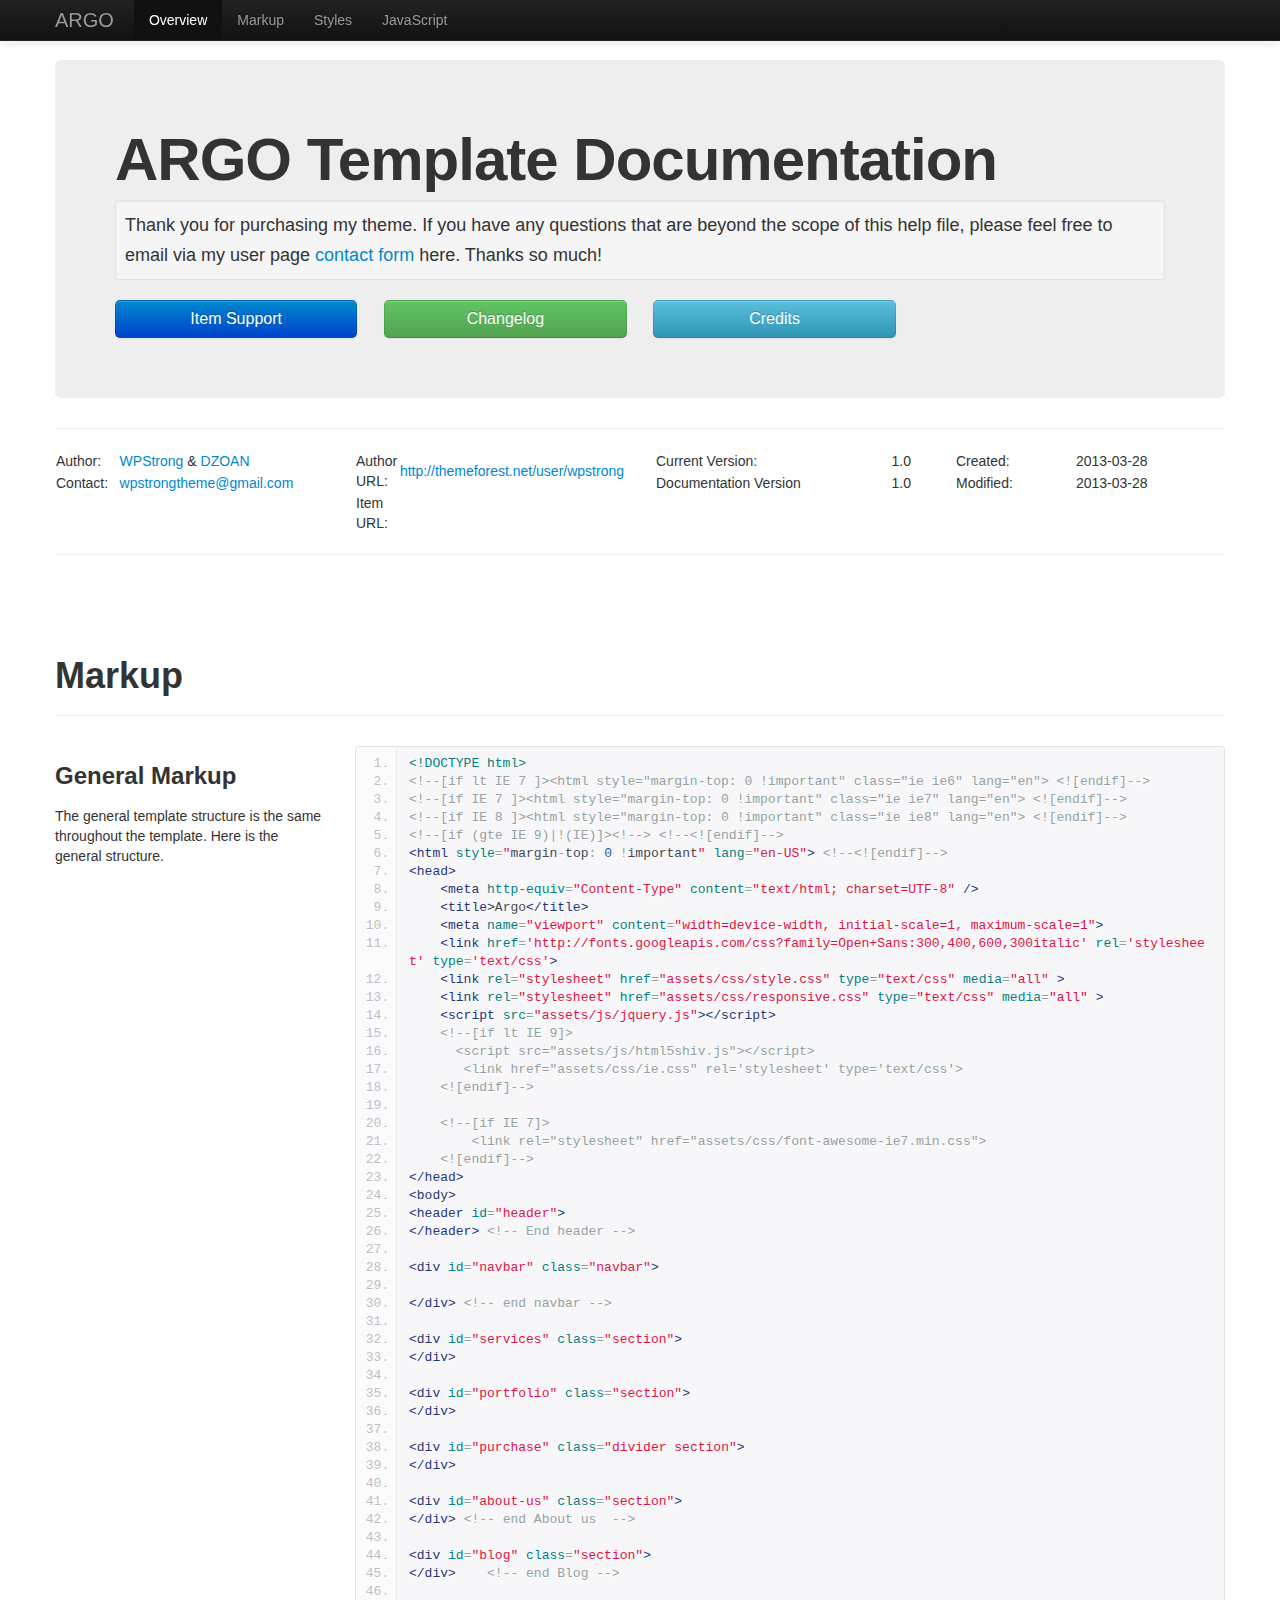
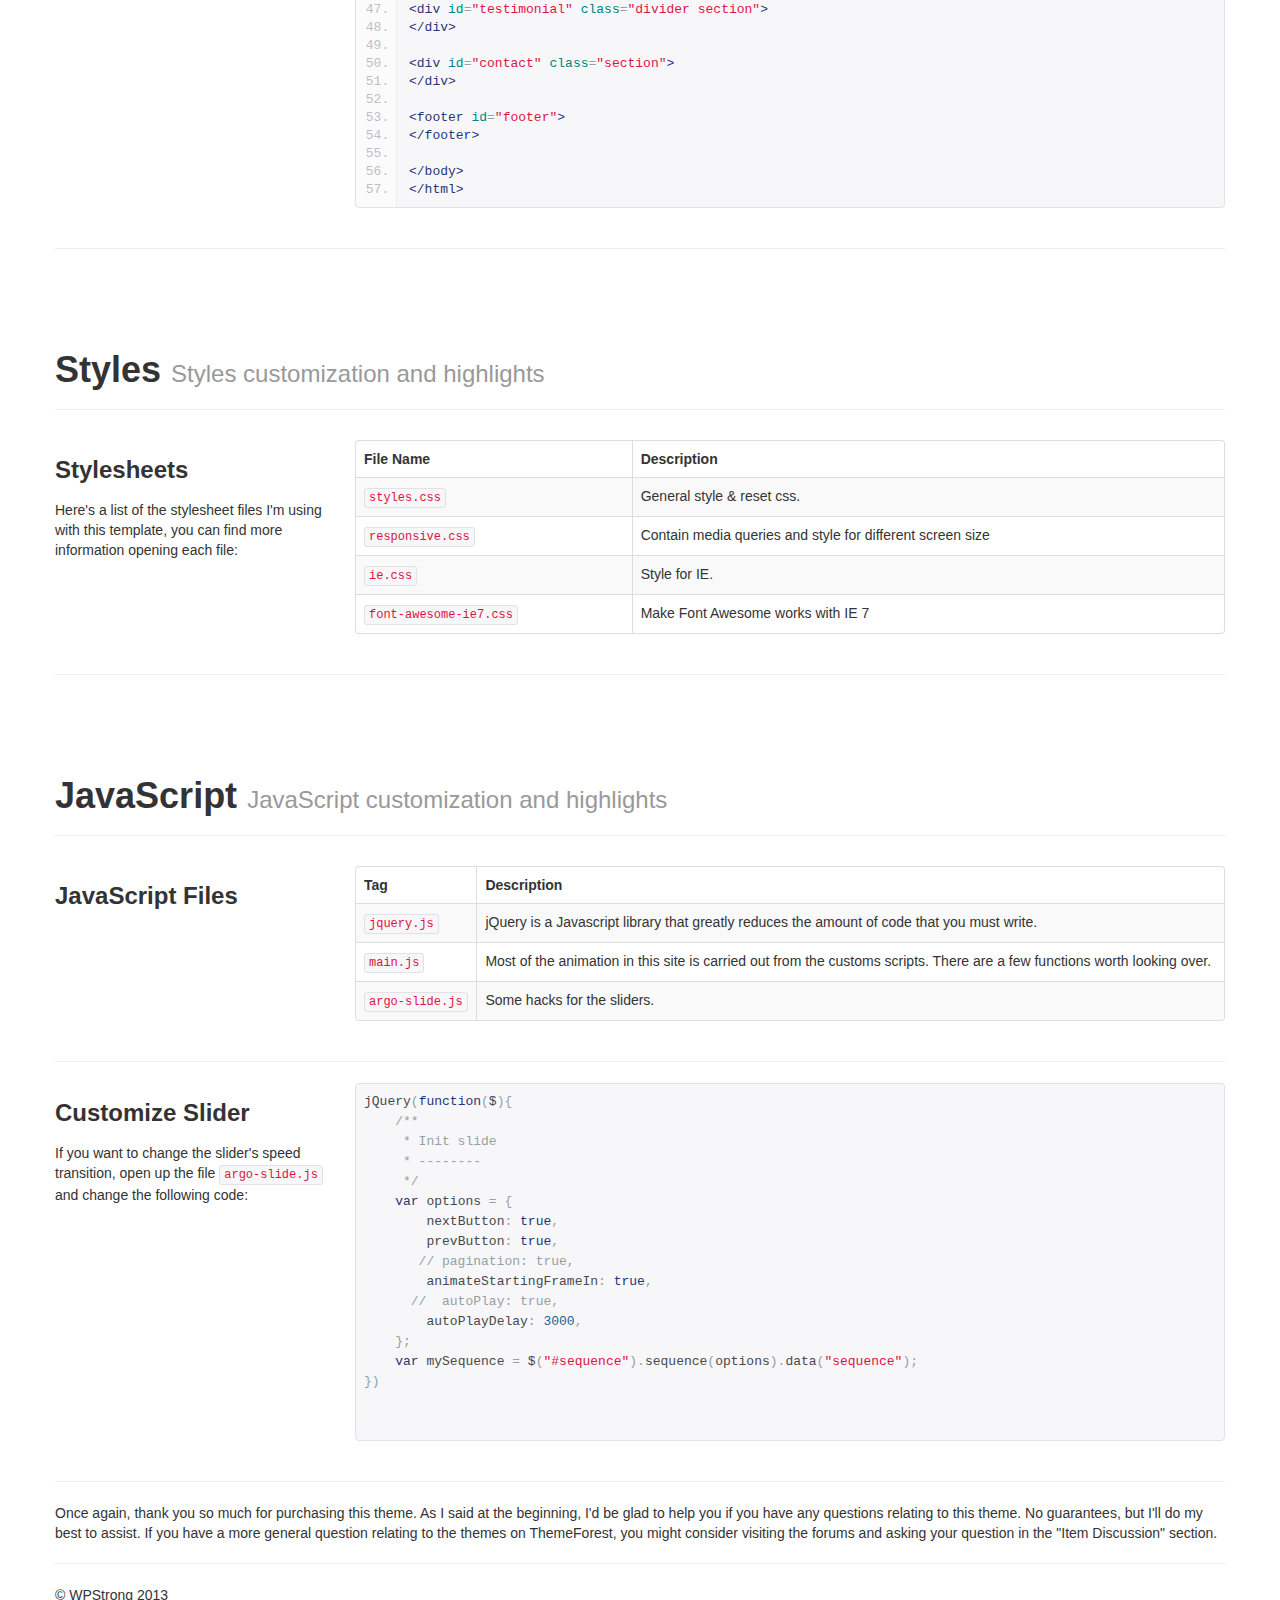
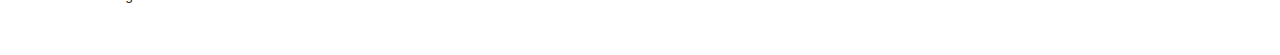
<file: documentation/index.html>
<!DOCTYPE html>
<html lang="en">

    <head>
        <meta charset="utf-8">
        <title>ARGO Template Documentation</title>
        <meta name="viewport" content="width=device-width, initial-scale=1.0">
        <meta name="description" content="Description">
        <meta name="author" content="WPStrong">
    
        <!-- loading the css -->
        <link href="assets/css/bootstrap.css" rel="stylesheet">
        <link href="assets/css/bootstrap-responsive.css" rel="stylesheet">

        <link href="assets/js/google-code-prettify/prettify.css" rel="stylesheet">
        
		<style type="text/css">
        body {
            padding-bottom: 40px;
        }
		
		section {padding: 60px 0 0 0;}
        </style>
        
        <!--[if lt IE 9]>
          <script src="//html5shim.googlecode.com/svn/trunk/html5.js"></script>
        <![endif]-->
    
        <!-- Various Icons (Favicon, Touch Icon,... -->
        <link rel="shortcut icon" href="assets/img/favicon.ico">
        <link rel="apple-touch-icon" href="assets/img/apple-touch-icon.png">
        <link rel="apple-touch-icon" sizes="72x72" href="assets/img/apple-touch-icon-72x72.png">
        <link rel="apple-touch-icon" sizes="114x114" href="assets/img/apple-touch-icon-114x114.png">
        
    </head>
    
    
        
    <body data-spy="scroll" data-target=".navbar" id="top">
    
        <!-- ========================= NAVIGATION BAR >> START ========================= -->
        <div class="navbar navbar-fixed-top navbar-inverse">
            <div class="navbar-inner">
                <div class="container">
                    <a class="btn btn-navbar" data-toggle="collapse" data-target=".nav-collapse"> <span class="icon-bar"></span> <span class="icon-bar"></span> <span class="icon-bar"></span> </a> 
                    <a class="brand" href="#overview">ARGO</a><!-- TIP: Change this for the name of your file -->
                    <div class="nav-collapse">
                        <ul class="nav">
                            <li><a href="#overview">Overview</a></li>
                            <li><a href="#markup">Markup</a></li>
                            <li><a href="#styles">Styles</a></li>
                            <li><a href="#javascript">JavaScript</a></li>
                        </ul>
                    </div>
                </div>
            </div>
        </div>
        
        <!-- ========================= NAVIGATION BAR >> END ========================= -->
    
    
    
        <!-- ========================= MAIN CONTAINER >> START ========================= -->
        <div class="container">
        
            <!-- ========================= SECTION: OVERVIEW >> START ========================= -->
            <section id="overview">
            
                <div class="hero-unit">
                    <h1>ARGO Template Documentation</h1>
                   <p></p>
                    <p class="well well-small">Thank you for purchasing my theme. If you have any questions that are beyond the scope of this help file, please feel free to email via my user page <a href="http://themeforest.net/user/wpstrong">contact form</a> here. Thanks so much!</p>
                    <div class="row-fluid">
                        <div class="span3"><a href="http://themeforest.net/user/wpstrong" class="btn btn-primary btn-large btn-block">Item Support</a></div>
                        <div class="span3"><a href="#changelog" role="button" class="btn btn-success btn-large btn-block" data-toggle="modal">Changelog</a></div>
                        <div class="span3"><a href="#credits" role="button" class="btn btn-info btn-large btn-block" data-toggle="modal">Credits</a></div>
                    </div>
    
                </div>
                
                <hr>
                
                <div class="row-fluid">
                    <div class="span3">
                        <table width="100%">
                            <tr>
                                <td>Author:</td>
                                <td><a href="http://themeforest.net/user/wpstrong">WPStrong</a> &amp; <a href="http://themeforest.net/user/dzoan">DZOAN</a></td>
                            </tr>
                            <tr>
                                <td>Contact:</td>
                                <td><a href="mailto:wpstrongtheme@gmail.com">wpstrongtheme@gmail.com</a></td>
                            </tr>
                        </table>
                    </div>
                    <div class="span3">
                        <table width="100%">
                            <tr>
                                <td>Author URL:</td>
                                <td><a href="http://themeforest.net/user/wpstrong">http://themeforest.net/user/wpstrong</a></td>
                            </tr>
                            <tr>
                                <td>Item URL:</td>
                                <td><a href="#nowhere"></a></td>
                            </tr>
                        </table>
                    </div>
                    <div class="span3">
                        <table width="100%">
                            <tr>
                                <td>Current Version:</td>
                                <td>1.0</td>
                            </tr>
                            <tr>
                                <td>Documentation Version</td>
                                <td>1.0</td>
                            </tr>
                        </table>
                    </div>
                    <div class="span3">
                        <table width="100%">
                            <tr>
                                <td>Created:</td>
                                <td>2013-03-28</td>
                            </tr>
                            <tr>
                                <td>Modified:</td>
                                <td>2013-03-28</td>
                            </tr>
                        </table>
                    </div>
                </div>
                
                <hr>
                
            </section>
            <!-- ========================= SECTION: OVERVIEW >> END ========================= -->


          
            <!-- ========================= SECTION: MARKUP >> START ========================= -->
            <section id="markup">
                <div class="page-header">
                    <h1>Markup</h1>
                </div>
            
                <div class="row">
                    <div class="span3">
                        <h3>General Markup</h3>
                        <p> The general template structure is the same throughout the template. Here is the general structure.</p>
                    </div>
            
                    <div class="span9"> 

<!-- Code Block >> Start -->                   
<pre class="prettyprint linenums">&lt;!DOCTYPE html&gt;
&lt;!--[if lt IE 7 ]&gt;&lt;html style=&quot;margin-top: 0 !important&quot; class=&quot;ie ie6&quot; lang=&quot;en&quot;&gt; &lt;![endif]--&gt;
&lt;!--[if IE 7 ]&gt;&lt;html style=&quot;margin-top: 0 !important&quot; class=&quot;ie ie7&quot; lang=&quot;en&quot;&gt; &lt;![endif]--&gt;
&lt;!--[if IE 8 ]&gt;&lt;html style=&quot;margin-top: 0 !important&quot; class=&quot;ie ie8&quot; lang=&quot;en&quot;&gt; &lt;![endif]--&gt;
&lt;!--[if (gte IE 9)|!(IE)]&gt;&lt;!--&gt; &lt;!--&lt;![endif]--&gt;
&lt;html style=&quot;margin-top: 0 !important&quot; lang=&quot;en-US&quot;&gt; &lt;!--&lt;![endif]--&gt;
&lt;head&gt;
    &lt;meta http-equiv=&quot;Content-Type&quot; content=&quot;text/html; charset=UTF-8&quot; /&gt;
    &lt;title&gt;Argo&lt;/title&gt;
    &lt;meta name=&quot;viewport&quot; content=&quot;width=device-width, initial-scale=1, maximum-scale=1&quot;&gt;
    &lt;link href='http://fonts.googleapis.com/css?family=Open+Sans:300,400,600,300italic' rel='stylesheet' type='text/css'&gt;
    &lt;link rel=&quot;stylesheet&quot; href=&quot;assets/css/style.css&quot; type=&quot;text/css&quot; media=&quot;all&quot; &gt;
    &lt;link rel=&quot;stylesheet&quot; href=&quot;assets/css/responsive.css&quot; type=&quot;text/css&quot; media=&quot;all&quot; &gt;
    &lt;script src=&quot;assets/js/jquery.js&quot;&gt;&lt;/script&gt;
    &lt;!--[if lt IE 9]&gt;
      &lt;script src=&quot;assets/js/html5shiv.js&quot;&gt;&lt;/script&gt;
       &lt;link href=&quot;assets/css/ie.css&quot; rel='stylesheet' type='text/css'&gt;
    &lt;![endif]--&gt;
    
    &lt;!--[if IE 7]&gt;
        &lt;link rel=&quot;stylesheet&quot; href=&quot;assets/css/font-awesome-ie7.min.css&quot;&gt;
    &lt;![endif]--&gt;
&lt;/head&gt;
&lt;body&gt;
&lt;header id=&quot;header&quot;&gt;
&lt;/header&gt; &lt;!-- End header --&gt;

&lt;div id=&quot;navbar&quot; class=&quot;navbar&quot;&gt;
 
&lt;/div&gt; &lt;!-- end navbar --&gt;

&lt;div id=&quot;services&quot; class=&quot;section&quot;&gt;
&lt;/div&gt;

&lt;div id=&quot;portfolio&quot; class=&quot;section&quot;&gt;
&lt;/div&gt;

&lt;div id=&quot;purchase&quot; class=&quot;divider section&quot;&gt;
&lt;/div&gt;

&lt;div id=&quot;about-us&quot; class=&quot;section&quot;&gt;
&lt;/div&gt; &lt;!-- end About us  --&gt;

&lt;div id=&quot;blog&quot; class=&quot;section&quot;&gt;
&lt;/div&gt;    &lt;!-- end Blog --&gt;

&lt;div id=&quot;testimonial&quot; class=&quot;divider section&quot;&gt;
&lt;/div&gt;

&lt;div id=&quot;contact&quot; class=&quot;section&quot;&gt;
&lt;/div&gt;

&lt;footer id=&quot;footer&quot;&gt;
&lt;/footer&gt;

&lt;/body&gt;
&lt;/html&gt;</pre>
<!-- Code Block >> End -->                   

                    </div>
                </div>
            
                <hr />
            
            </section>
            <!-- ========================= SECTION: MARKUP >> END ========================= -->
            


            <!-- ========================= SECTION: STYLES >> START ========================= -->
            <section id="styles">
                <div class="page-header">
                    <h1>Styles <small>Styles customization and highlights</small></h1>
                </div>
            
               
                <div class="row">
                    <div class="span3">
                        <h3>Stylesheets</h3>
                        <p>Here's a list of the stylesheet files I'm using with this template, you can find more information opening each file:</p>
                    </div>
                    <div class="span9">
                        <table class="table table-bordered table-striped">
                            <thead>
                                <tr>
                                    <th>File Name</th>
                                    <th>Description</th>
                                </tr>
                            </thead>
                            <tbody>
                                <tr>
                                    <td><code>styles.css</code></td>
                                    <td>General style &amp; reset css.</td>
                                </tr>
                                <tr>
                                    <td><code>responsive.css</code></td>
                                    <td>Contain media queries and style for different screen size</td>
                                </tr>
                                <tr>
                                    <td><code>ie.css</code></td>
                                    <td>Style for IE.</td>
                                </tr>
                                <tr>
                                    <td><code>font-awesome-ie7.css</code></td>
                                    <td>Make Font Awesome works with IE 7</td>
                                </tr>
                            </tbody>
                        </table>
                    </div>
                </div>
                
                <hr />
                
            </section>
            <!-- ========================= SECTION: STYLES >> END ========================= -->
            
            
            
            <!-- ========================= SECTION: JAVASCRIPT >> START ========================= -->
            <section id="javascript">
            
                <div class="page-header">
                    <h1>JavaScript <small>JavaScript customization and highlights</small></h1>
                </div>
                
                <div class="row">
                    <div class="span3">
                        <h3>JavaScript Files</h3>
                    </div>
                    <div class="span9">
                        <table class="table table-bordered table-striped">
                            <thead>
                                <tr>
                                    <th>Tag</th>
                                    <th>Description</th>
                                </tr>
                            </thead>
                            <tbody>
                                <tr>
                                    <td><code>jquery.js</code></td>
                                    <td>jQuery is a Javascript library that greatly reduces the amount of code that you must write.</td>
                                </tr>
                                <tr>
                                    <td><code>main.js</code></td>
                                    <td>Most of the animation in this site is carried out from the customs scripts. There are a few functions worth looking over.</td>
                                </tr>
                                <tr>
                                    <td><code>argo-slide.js</code></td>
                                    <td>Some hacks for the sliders.</td>
                                </tr>
                            </tbody>
                        </table>
                    </div>
                </div>
                
                <hr />
                
                <div class="row">
                    <div class="span3">
                        <h3>Customize Slider</h3>
                        <p>If you want to change the slider's speed transition, open up the file <code> argo-slide.js </code> and change the following code: </p>
                    </div>
                    <div class="span9">
                    
<!-- Code Block >> Start -->                   
<pre class="prettyprint js">jQuery(function($){
    /**
     * Init slide
     * --------
     */
    var options = {
        nextButton: true,
        prevButton: true,
       // pagination: true,
        animateStartingFrameIn: true,
      //  autoPlay: true,
        autoPlayDelay: 3000,
    };
    var mySequence = $(&quot;#sequence&quot;).sequence(options).data(&quot;sequence&quot;);
})
                  
                    </div>
                </div>
                
            </section>
            <!-- ========================= SECTION: JAVASCRIPT >> END ========================= -->



            <hr />
    
            <div class="goodbye">
                <p>Once again, thank you so much for purchasing this theme. As I said at the beginning, I'd be glad to help you if you have any questions relating to this theme. No guarantees, but I'll do my best to assist. If you have a more general question relating to the themes on ThemeForest, you might consider visiting the forums and asking your question in the "Item Discussion" section.</p>
            </div>
        
            <hr />
        
            <footer>
                <p>&copy; WPStrong 2013</p>
            </footer>
            
        </div>
        <!-- ========================= MAIN CONTAINER >> END ========================= -->
         
        
        <!-- CHANGELOG >> START -->
        <div class="modal hide fade" id="changelog" tabindex="-1" role="dialog" aria-labelledby="changelog-label" aria-hidden="true">
            <div class="modal-header">
                <button type="button" class="close" data-dismiss="modal" aria-hidden="true">×</button>
                <h3 id="changelog-label">Changelog</h3>
            </div>
            <div class="modal-body">
               <strong>** Version 1.0 / 31.03.2013 – Initial release</strong>
            </div>
            <div class="modal-footer">
                <button class="btn" data-dismiss="modal" aria-hidden="true">Close</button>
            </div>
        </div>
        <!-- CHANGELOG >> END -->
        
        
        
        <!-- CREDITS >> START -->
        <div class="modal hide fade" id="credits" tabindex="-1" role="dialog" aria-labelledby="credits-label" aria-hidden="true">
            <div class="modal-header">
                <button type="button" class="close" data-dismiss="modal" aria-hidden="true">×</button>
                <h3 id="credits-label">Credits</h3>
            </div>
            <div class="modal-body">
                <p>I've used the following images, icons or other files as listed.</p>
                <h3>JavaScript</h3>
                <ol>
                    <li><a href="http://jquery.com/">jQuery</a> <small>&mdash; jQuery JavaScript Library </small></li>
                    <li><a href="http://code.google.com/p/html5shiv/">HTML5 Shiv </a> <small>&mdash; @afarkas @jdalton @jon_neal @rem </small></li>
                    <li><a href="http://twitter.github.com/bootstrap/">Twitter Bootstrap</a> <small>&mdash; Bootstrap Framework </small></li>
                    <li><a href="http://isotope.metafizzy.co">Isotope Jquery plugin</a> <small>&mdash;  (properly licensed) </small></li>
                    <li><a href="http://www.sequencejs.com/">SequenceJS</a> <small>&mdash;  Javascript Slider </small></li>
                    <li><a href="http://manos.malihu.gr/jquery-custom-content-scroller/">mCustomScrollbar</a> <small>&mdash;  jQuery custom content scroller </small></li>
                    <li><a href="http://www.codrops.com">HoverDir</a> <small>&mdash;  By CoDrops.</small></li>
                </ol>
                <h3>CSS</h3>
                <ol>
                    <li><a href="http://twitter.github.com/bootstrap/">Twitter Bootstrap</a> <small>&mdash; Bootstrap Framework </small> </li>
                    <li><a href="http://fortawesome.github.com/Font-Awesome/">FontAwesome</a> <small>&mdash; Icon </small> </li>
                    <li><a href="http://designmodo.com/linecons-free/">Linecons Free</a> <small>&mdash; Icon </small> </li>
                </ol>
                <h3>Images</h3>
                <ol>
                    <li><a href="http://www.designscene.net/architecture">DesignScene</a> </li>
                </ol>
            </div>
            <div class="modal-footer">
                <button class="btn" data-dismiss="modal" aria-hidden="true">Close</button>
            </div>
        </div>
        <!-- CREDITS >> END -->

        <!-- loading javascripts -->
		<script src="assets/js/jquery.js"></script> 
        <script src="assets/js/bootstrap.min.js"></script>
        <script src="assets/js/google-code-prettify/prettify.js"></script>
        
        <!-- init javascripts -->
        <script src="assets/js/init.js"></script>
         
    </body>
    
</html>
</file>
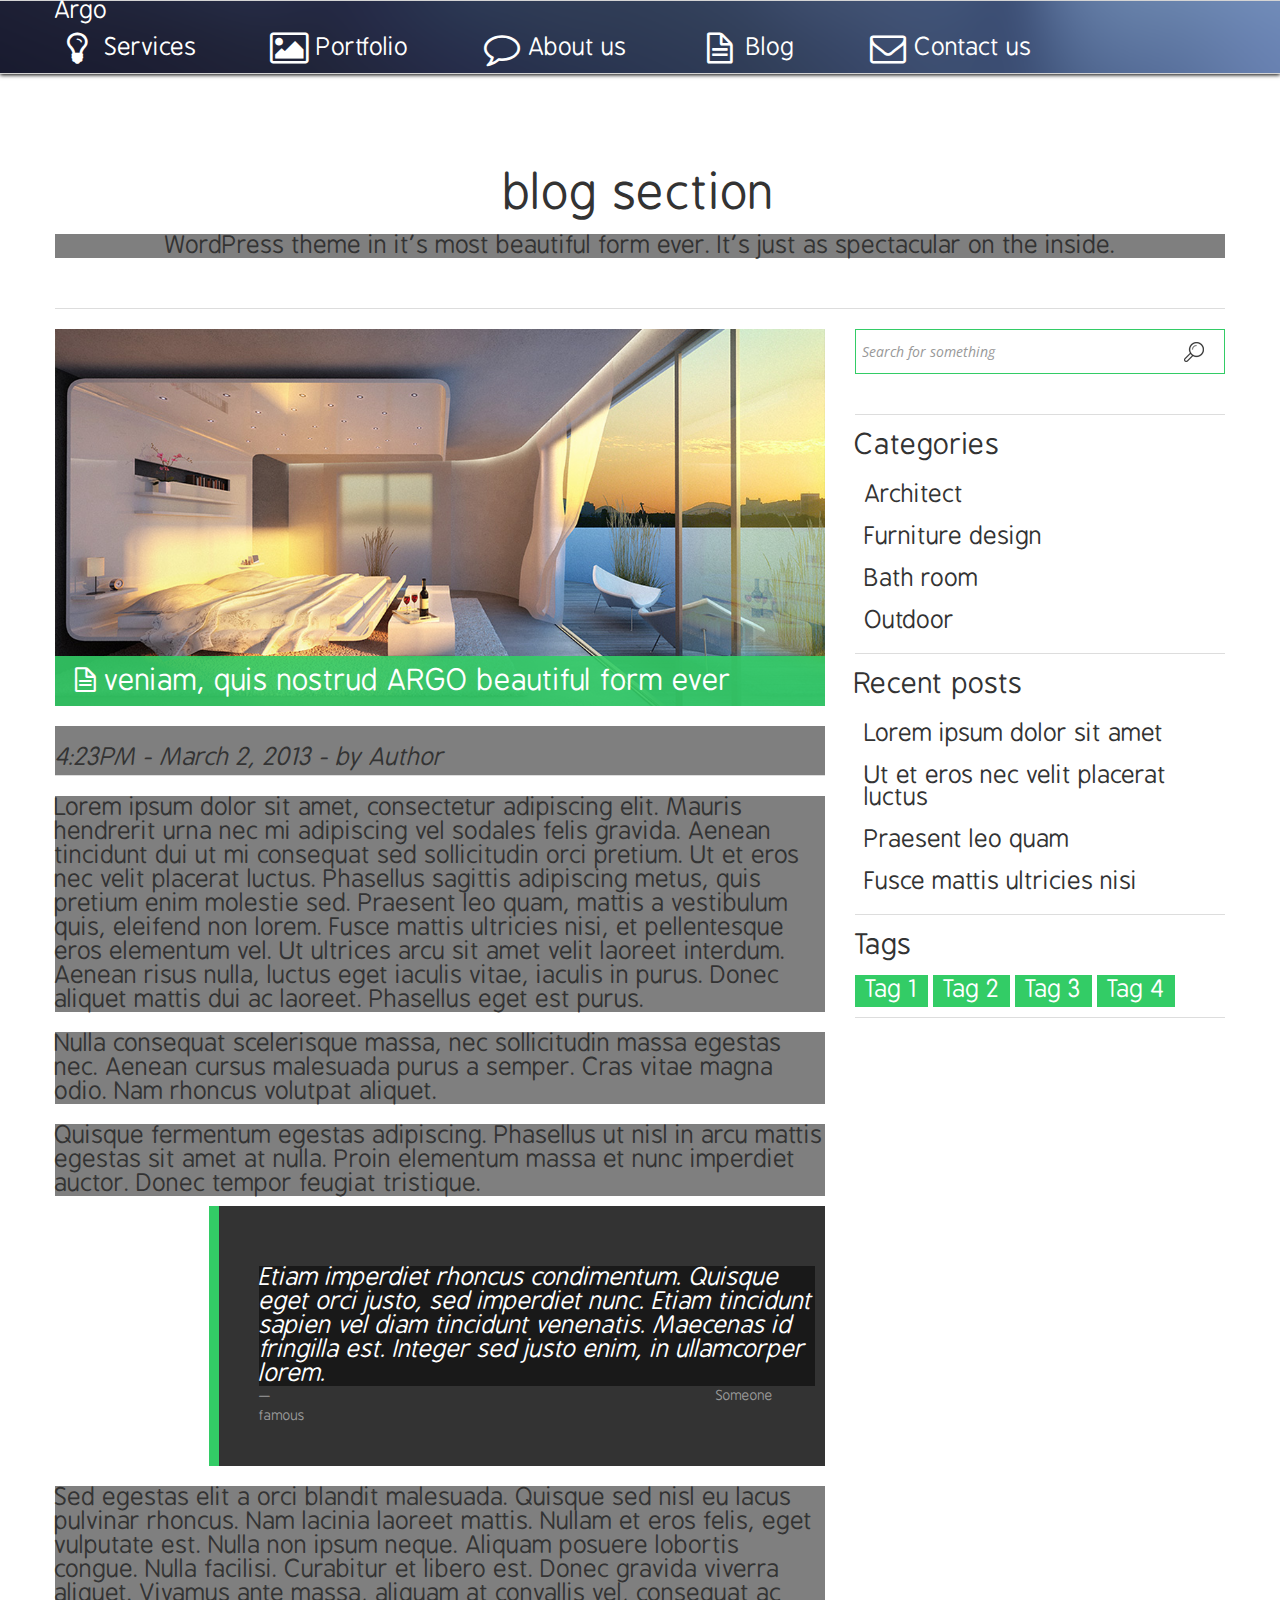
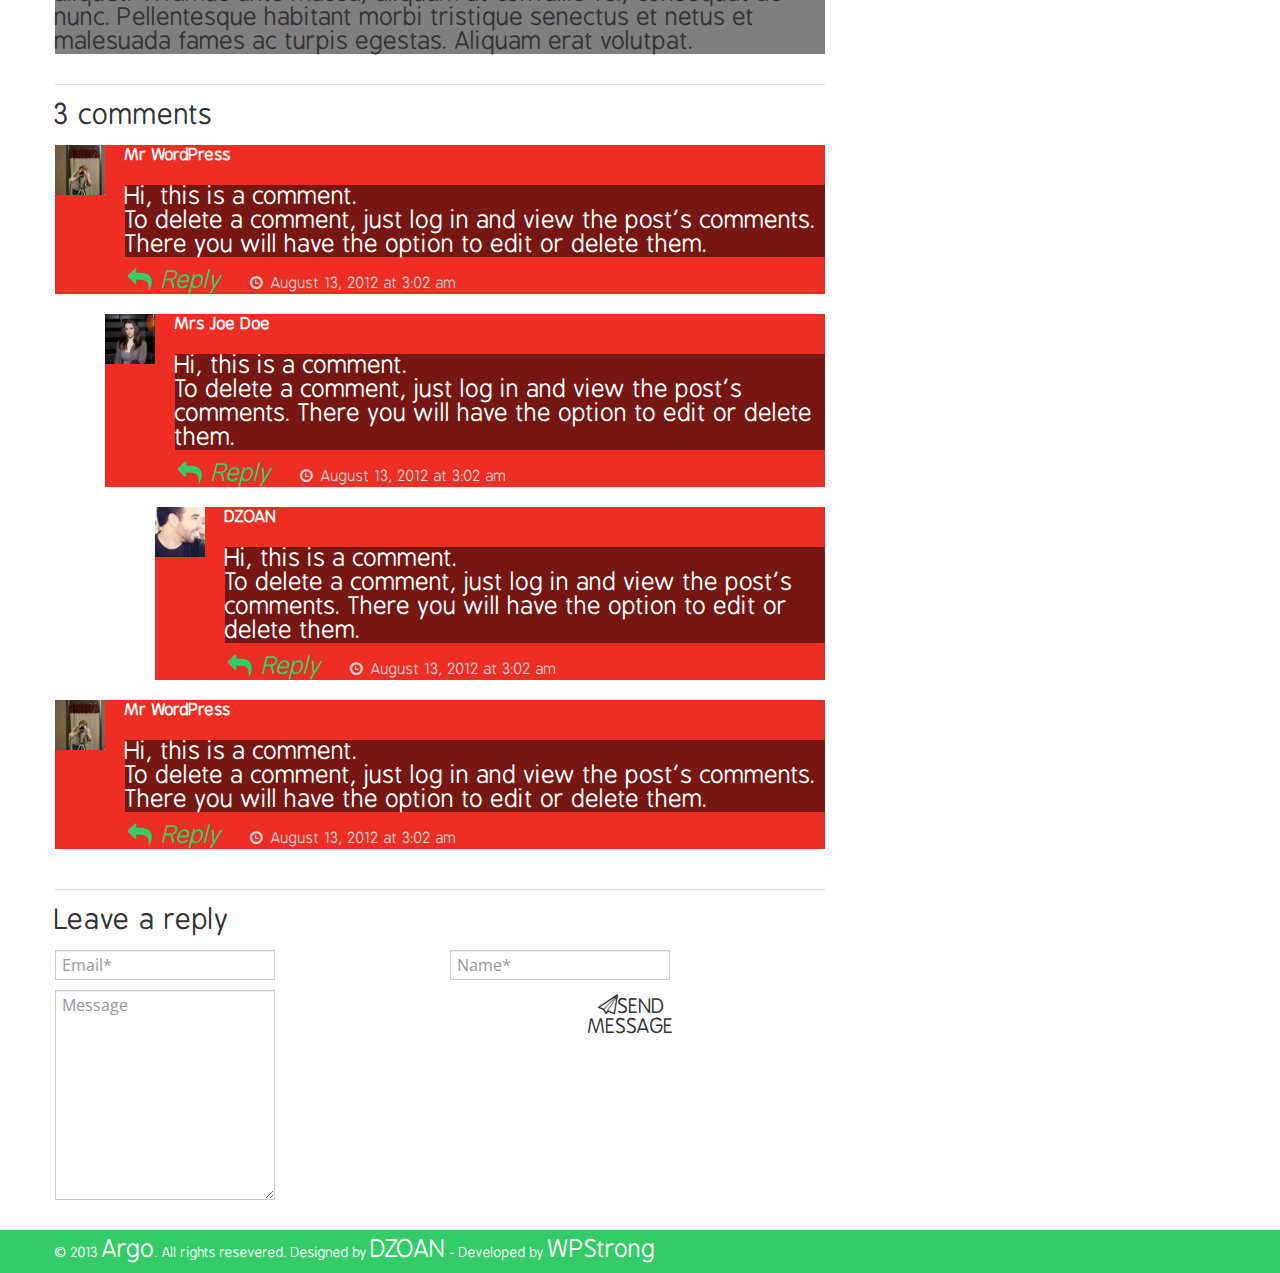
<file: argo/blog.html>
<!DOCTYPE html>
<!--[if lt IE 7 ]><html style="margin-top: 0 !important" class="ie ie6" lang="en"> <![endif]-->
<!--[if IE 7 ]><html style="margin-top: 0 !important" class="ie ie7" lang="en"> <![endif]-->
<!--[if IE 8 ]><html style="margin-top: 0 !important" class="ie ie8" lang="en"> <![endif]-->
<!--[if (gte IE 9)|!(IE)]><!--> <!--<![endif]-->
<html style="margin-top: 0 !important" lang="en-US"> <!--<![endif]-->
<head>
    <meta http-equiv="Content-Type" content="text/html; charset=UTF-8" />
    <title>Argo</title>
    <meta name="viewport" content="width=device-width, initial-scale=1, maximum-scale=1">
    <link href='http://fonts.googleapis.com/css?family=Open+Sans:300,400,600,300italic' rel='stylesheet' type='text/css'>
    <link rel="stylesheet" href="assets/css/style.css" type="text/css" media="all" >
    <link rel="stylesheet" href="assets/css/responsive.css" type="text/css" media="all" >
   	<script src="assets/js/jquery.js"></script>
    <!--[if lt IE 9]>
        <script src="http://html5shim.googlecode.com/svn/trunk/html5.js"></script>
    <![endif]-->
 	
    <!--[if IE]>
        <link href="assets/css/ie.css" rel='stylesheet' type='text/css'>
    <![endif]-->
    <!--[if IE 7]>
		<link rel="stylesheet" href="assets/css/font-awesome-ie7.min.css">
	<![endif]-->
</head>
<body>
<div id="navbar" class="navbar">
  <div class="navbar-inner">
    <div class="container">
      <button data-target=".nav-collapse" data-toggle="collapse" class="btn btn-navbar" type="button">
        <span class="icon-bar"></span>
        <span class="icon-bar"></span>
        <span class="icon-bar"></span>
      </button>
      <a href="index.html" class="brand">Argo</a>
      <div class="nav-collapse collapse">
        <ul class="nav">
          <li class="">
            <a href="index.html#services"><i class="icon-lightbulb"></i>Services</a>
          </li>
          <li class="">
            <a href="index.html#portfolio"><i class="icon-picture"></i>Portfolio</a>
          </li>
           <li class="">
            <a href="index.html#about-us"><i class="icon-comment-alt"></i>About us</a>
          </li>
          <li class="">
            <a href="index.html#blog"><i class="icon-file-alt"></i>Blog</a>
          </li>
          <li class="">
            <a href="index.html#contact"><i class="icon-envelope"></i>Contact us</a>
          </li>
        </ul>
      </div>
    </div>
  </div>
</div> <!-- end navbar -->

<div class="section">
	<div class="container">
		<div class="hero">
			<h1>blog section</h1>
			<p>WordPress theme in it's most beautiful form ever. It's just as spectacular on the inside.</p>
		</div>
		<div class="row">
			<div id="blog-content" class="span8">
				<img src="assets/img/demo3.png" alt="blog">
				<div class="meta">
					<h1><i class="icon-file-alt"></i> veniam, quis nostrud ARGO beautiful form ever</h1>
				</div>
				<p class="author">4:23PM - March 2, 2013 - by Author</p>
				<div class="content">
					<p>
					Lorem ipsum dolor sit amet, consectetur adipiscing elit. Mauris hendrerit urna nec mi adipiscing vel sodales felis gravida. Aenean tincidunt dui ut mi consequat sed sollicitudin orci pretium. Ut et eros nec velit placerat luctus. Phasellus sagittis adipiscing metus, quis pretium enim molestie sed. Praesent leo quam, mattis a vestibulum quis, eleifend non lorem. Fusce mattis ultricies nisi, et pellentesque eros elementum vel. Ut ultrices arcu sit amet velit laoreet interdum. Aenean risus nulla, luctus eget iaculis vitae, iaculis in purus. Donec aliquet mattis dui ac laoreet. Phasellus eget est purus.
					</p>
					<p>
					Nulla consequat scelerisque massa, nec sollicitudin massa egestas nec. Aenean cursus malesuada purus a semper. Cras vitae magna odio. Nam rhoncus volutpat aliquet. 
					</p>
					<p>
					Quisque fermentum egestas adipiscing. Phasellus ut nisl in arcu mattis egestas sit amet at nulla. Proin elementum massa et nunc imperdiet auctor. Donec tempor feugiat tristique. 
					</p>
					<blockquote>
					    <p>Etiam imperdiet rhoncus condimentum. Quisque eget orci justo, sed imperdiet nunc. Etiam tincidunt sapien vel diam tincidunt venenatis. Maecenas id fringilla est. Integer sed justo enim, in ullamcorper lorem.</p>
					    <small>Someone famous</small>
				    </blockquote>
					<p>
					Sed egestas elit a orci blandit malesuada. Quisque sed nisl eu lacus pulvinar rhoncus. Nam lacinia laoreet mattis. Nullam et eros felis, eget vulputate est. Nulla non ipsum neque. Aliquam posuere lobortis congue. Nulla facilisi. Curabitur et libero est. Donec gravida viverra aliquet. Vivamus ante massa, aliquam at convallis vel, consequat ac nunc. Pellentesque habitant morbi tristique senectus et netus et malesuada fames ac turpis egestas. Aliquam erat volutpat.
					</p>
				</div>
				<div class="comment_wrap">
					<h3>3 comments</h3>
					<ol class="commentlist">
						<li class="comment even thread-even depth-1">
							<article class="comment">
							<img width="50" height="50" class="avatar" src="assets/img/ava1.jpg" alt="">
							<div class="comment-content">
								<span class="name"><strong>Mr WordPress</strong></span>
								<p>Hi, this is a comment.<br>To delete a comment, just log in and view the post's comments. There you will have the option to edit or delete them.</p>
								<a href="#" class="comment-reply-link"><i class="icon-reply"></i>  Reply</a>	
								<time datetime="2012-08-13T03:02:22+00:00" pubdate=""> <i class="icon-time"></i>  August 13, 2012 at 3:02 am</time>	
							</div>

							</article><!-- #comment-## -->
							<ul class="children">
								<li class="comment odd alt depth-2">
									<article class="comment">
										<img width="50" height="50" class="avatar" src="assets/img/ava2.jpg" alt="">
										<div class="comment-content">
											<span class="name"><strong>Mrs Joe Doe</strong></span>
											<p>Hi, this is a comment.<br>To delete a comment, just log in and view the post's comments. There you will have the option to edit or delete them.</p>
											<a href="#" class="comment-reply-link"><i class="icon-reply"></i>  Reply</a>	
											<time datetime="2012-08-13T03:02:22+00:00" pubdate=""> <i class="icon-time"></i>  August 13, 2012 at 3:02 am</time>	
										</div>
									</article><!-- #comment-## -->
									<ul class="children">
										<li class="comment odd alt depth-2">
											<article class="comment">
												<img width="50" height="50" class="avatar" src="assets/img/ava3.jpg" alt="">
												<div class="comment-content">
													<span class="name"><strong>DZOAN</strong></span>
													<p>Hi, this is a comment.<br>To delete a comment, just log in and view the post's comments. There you will have the option to edit or delete them.</p>
													<a href="#" class="comment-reply-link"><i class="icon-reply"></i>  Reply</a>	
													<time datetime="2012-08-13T03:02:22+00:00" pubdate=""> <i class="icon-time"></i>  August 13, 2012 at 3:02 am</time>	
												</div>
											</article><!-- #comment-## -->
										</li>
									</ul>
								</li>
							</ul>
						</li>
						<li class="comment byuser comment-author-admin bypostauthor even thread-odd thread-alt depth-1">
						<article class="comment">
							<img width="50" height="50" class="avatar" src="assets/img/ava1.jpg" alt="">
							<div class="comment-content">
								<span class="name"><strong>Mr WordPress</strong></span>
								<p>Hi, this is a comment.<br>To delete a comment, just log in and view the post's comments. There you will have the option to edit or delete them.</p>
								<a href="#" class="comment-reply-link"><i class="icon-reply"></i>  Reply</a>	
								<time datetime="2012-08-13T03:02:22+00:00" pubdate=""> <i class="icon-time"></i>  August 13, 2012 at 3:02 am</time>	
							</div>
						</article><!-- #comment-## -->
						</li>
					</ol>
					<form action="" id="comment_form" class="comment_form">
						<h3>Leave a reply</h3>
						<div class="row-fluid">
							<div class="span6">
								<input type="text" id="email" email="email" placeholder="Email*">
							</div>
							<div class="span6">
								<input type="text" id="name" name="name" placeholder="Name*">
							</div>
						</div>
						<div class="row-fluid">
							<div class="span8">
								<textarea name="txt_message" id="txt_message" placeholder="Message" cols="30" rows="10"></textarea>
							</div>
							<div class="span4">
								<button class="btn " type="button"><i class="li_paperplane"></i>Send message</button>
							</div>
						</div>
					</form>
				</div>
			</div>
			<div class="span4 sidebar">
				<div class="widget">
					<form action="GET" id="search">
						<input type="text" placeholder="Search for something" id="s" name="s">
					</form>
				</div>
				<div class="widget category">
					<h3>Categories</h3>
					<ul class="cats">
						<li><a href="#">Architect</a></li>
						<li class="active"><a href="#">Furniture design</a></li>
						<li><a href="#">Bath room</a></li>
						<li><a href="#">Outdoor</a></li>
					</ul>
				</div>
				<div class="widget">
					<h3>Recent posts</h3>
					<ul>
						<li><a href="#">Lorem ipsum dolor sit amet</a></li>
						<li ><a href="#">Ut et eros nec velit placerat luctus</a></li>
						<li><a href="#">Praesent leo quam</a></li>
						<li><a href="#">Fusce mattis ultricies nisi</a></li>
					</ul>
				</div>
				<div class="widget tag">
					<h3>Tags</h3>
					<ul>
						<li><a href="#">Tag 1 </a></li>
						<li class="odd" ><a href="#">Tag 2</a></li>
						<li><a href="#">Tag 3</a></li>
						<li><a href="#">Tag 4</a></li>
					</ul>
				</div>
			</div>
		</div>
	</div>
</div>
<footer id="footer">
	<div class="container">
		&copy; 2013 <a href="http://themeforest.net">Argo</a>. All rights resevered. Designed by <a href="http://themeforest.net/user/dzoan">DZOAN</a> - Developed by <a href="http://themeforest.net/user/wpstrong">WPStrong</a>
	</div>
</footer>
<!-- Bootstrap js -->
<script src="assets/js/bootstrap-transition.js"></script>
<script src="assets/js/bootstrap-modal.js"></script>
<script src="assets/js/bootstrap-dropdown.js"></script>
<script src="assets/js/bootstrap-carousel.js"></script>

</body>
</html>
</file>
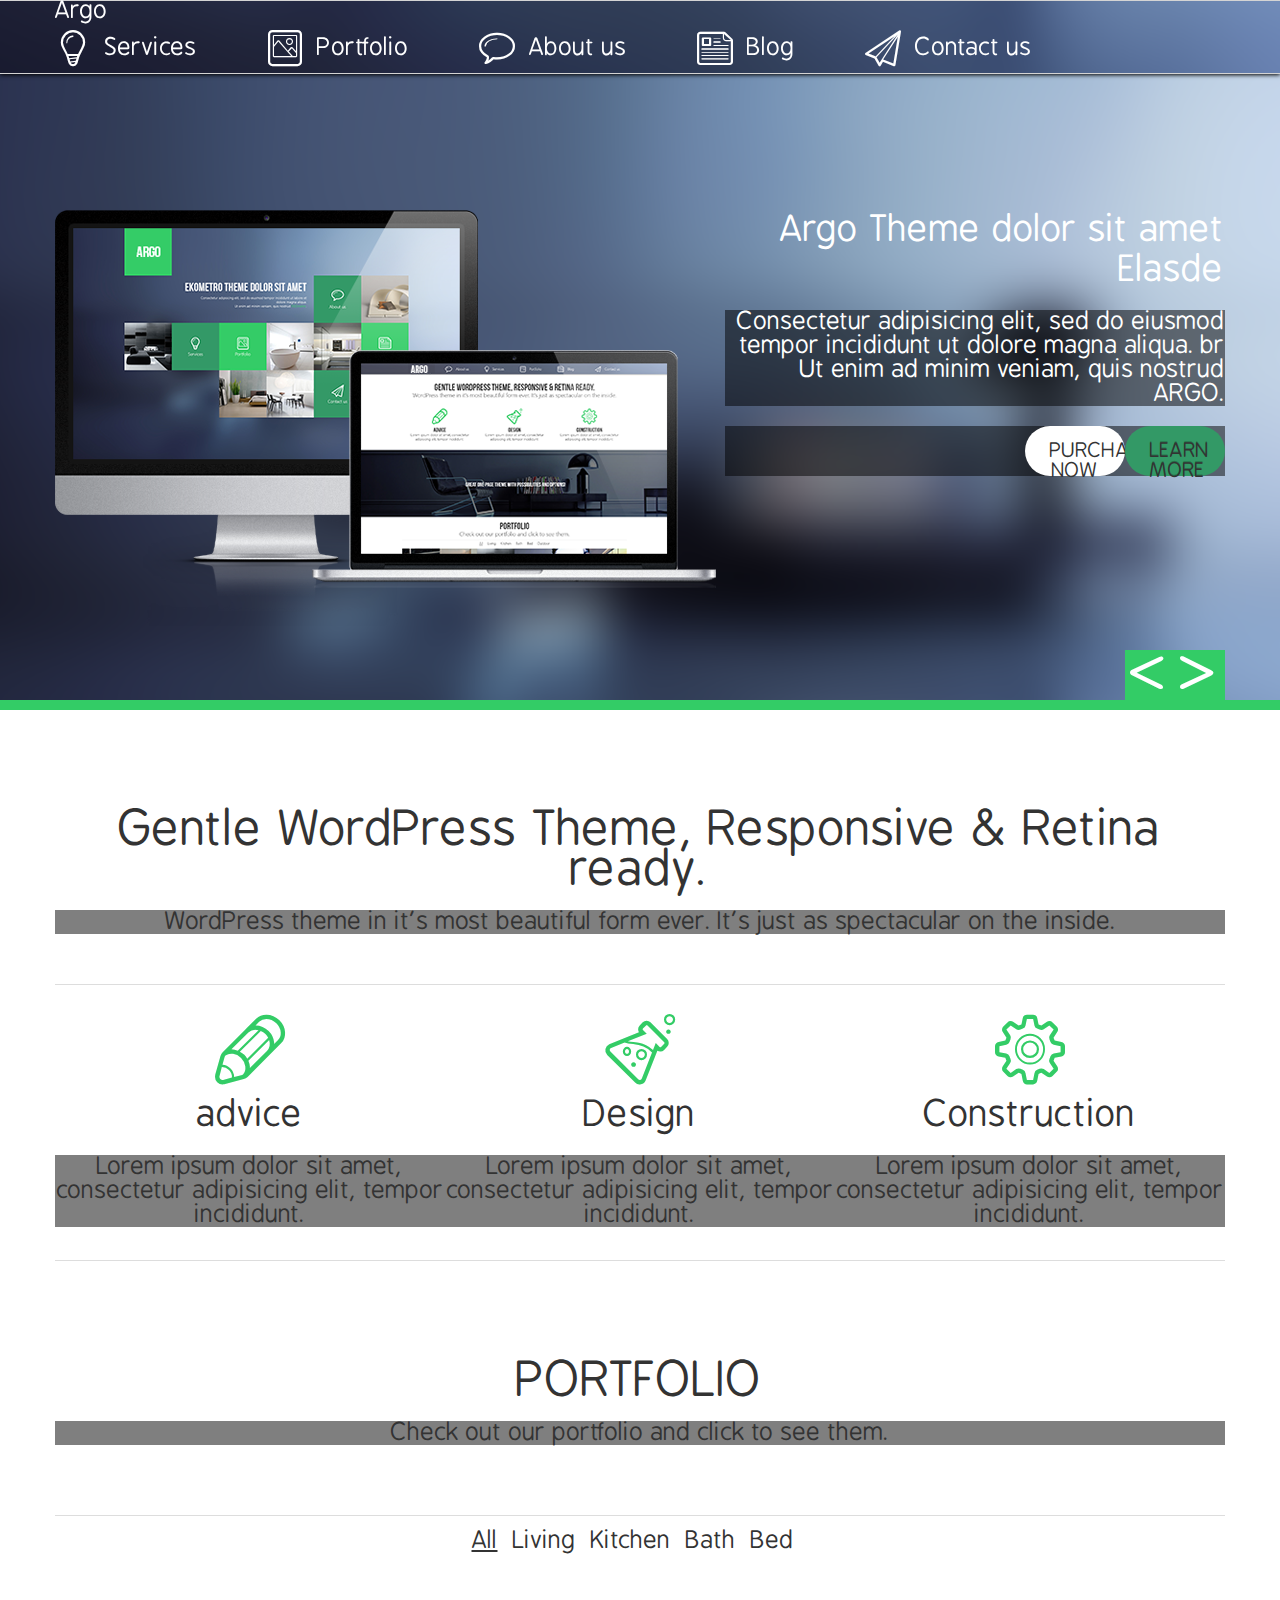
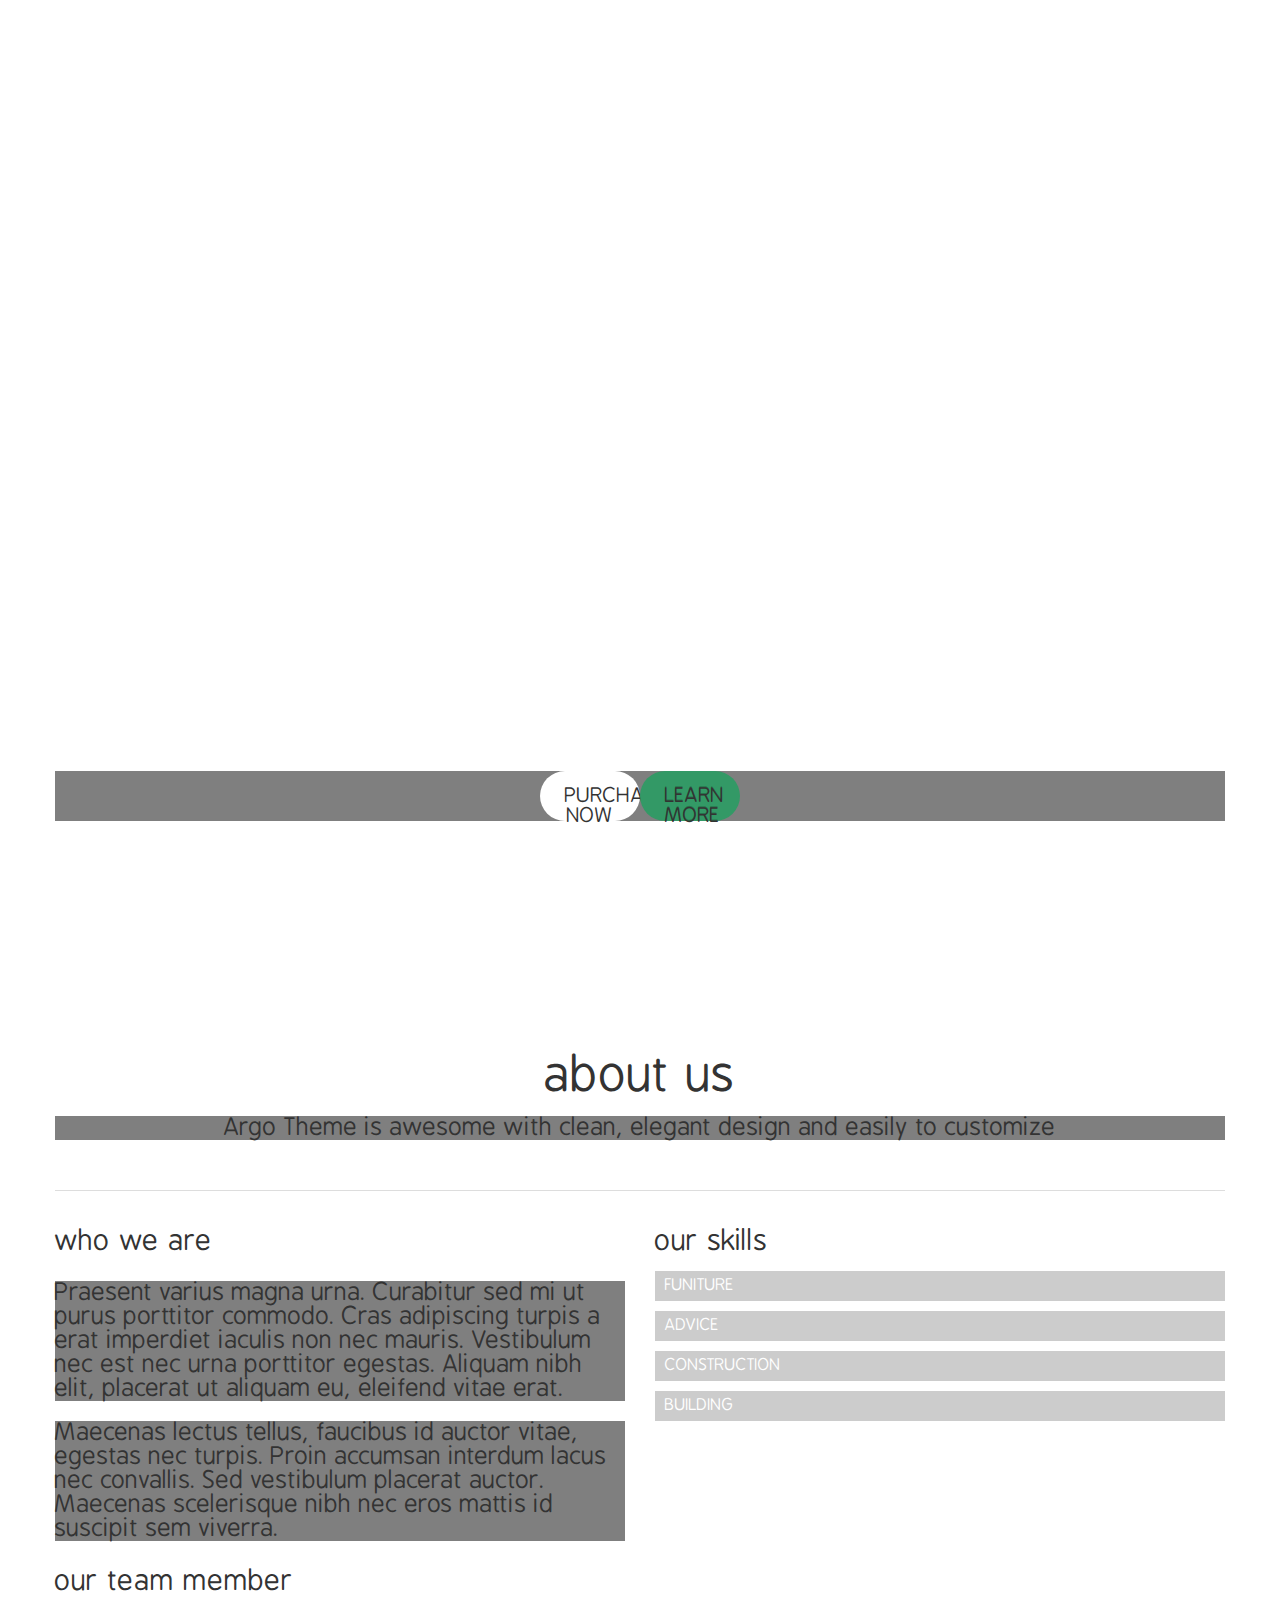
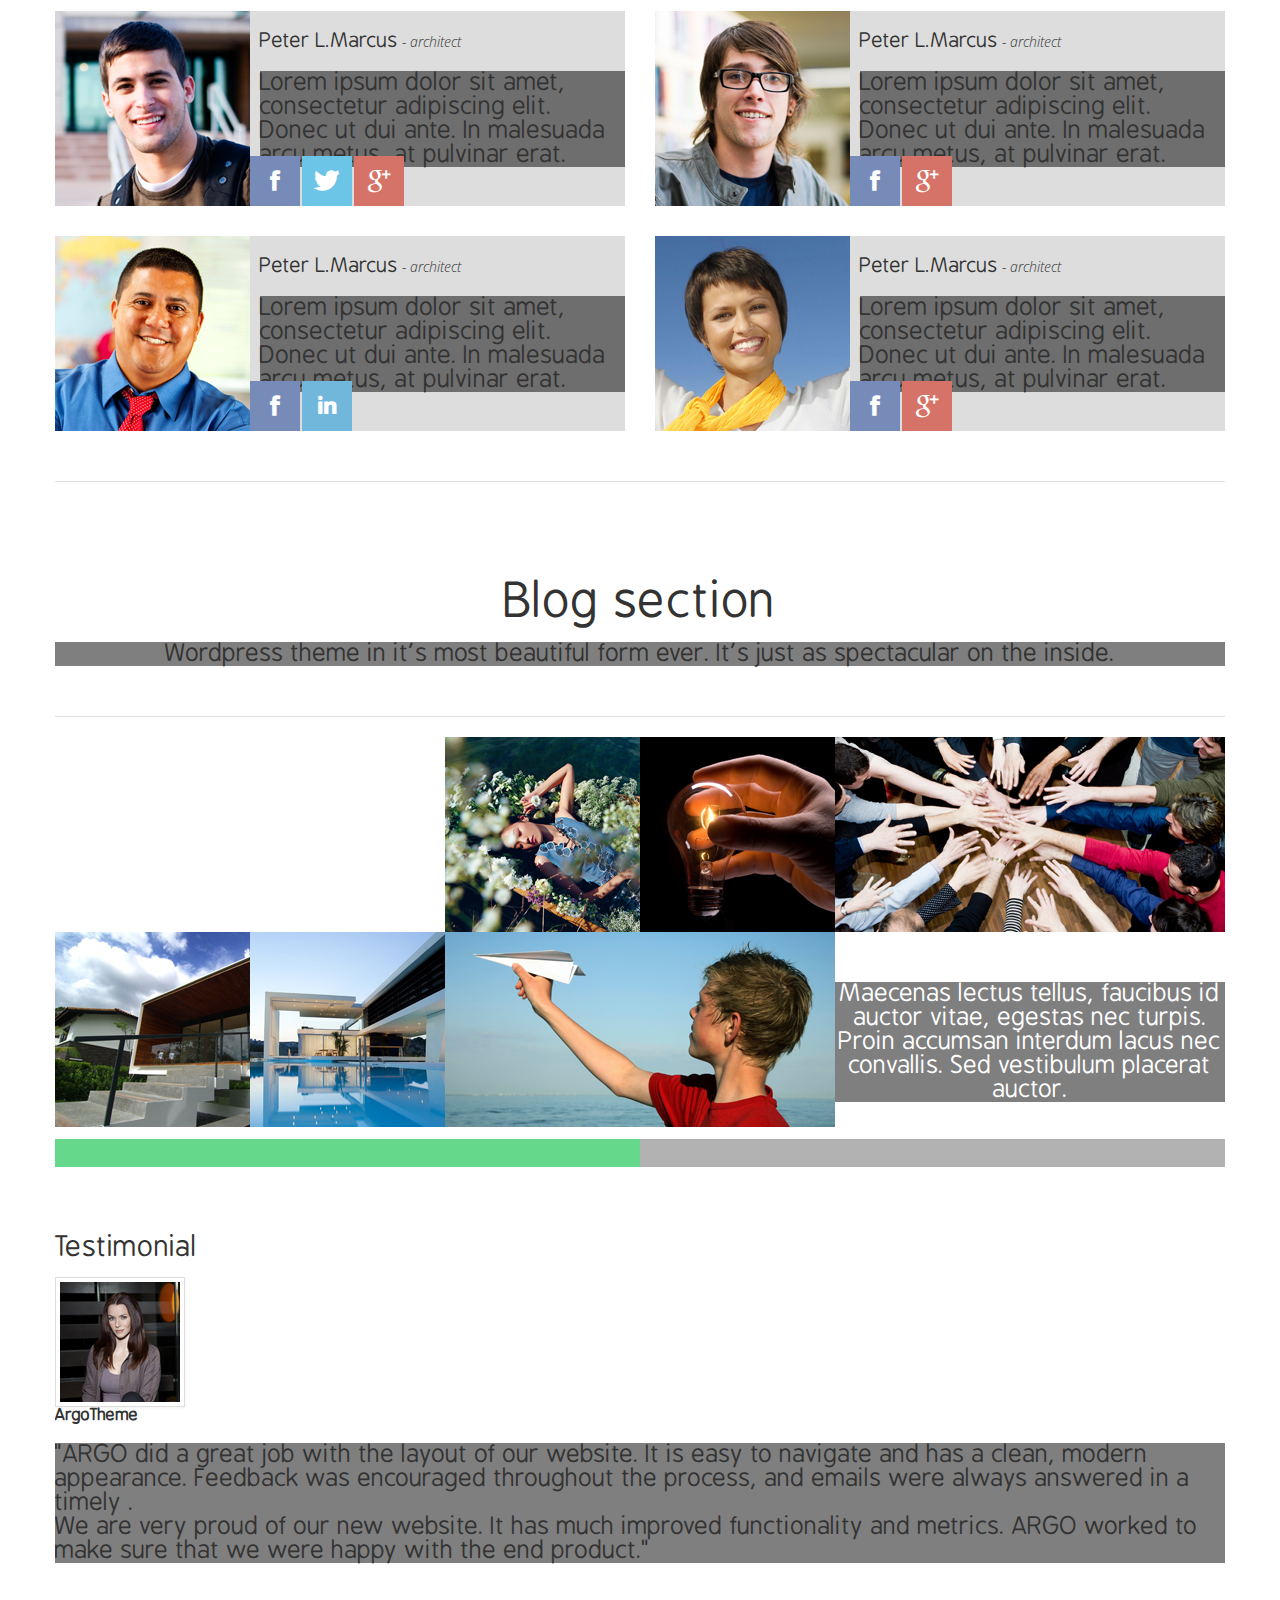
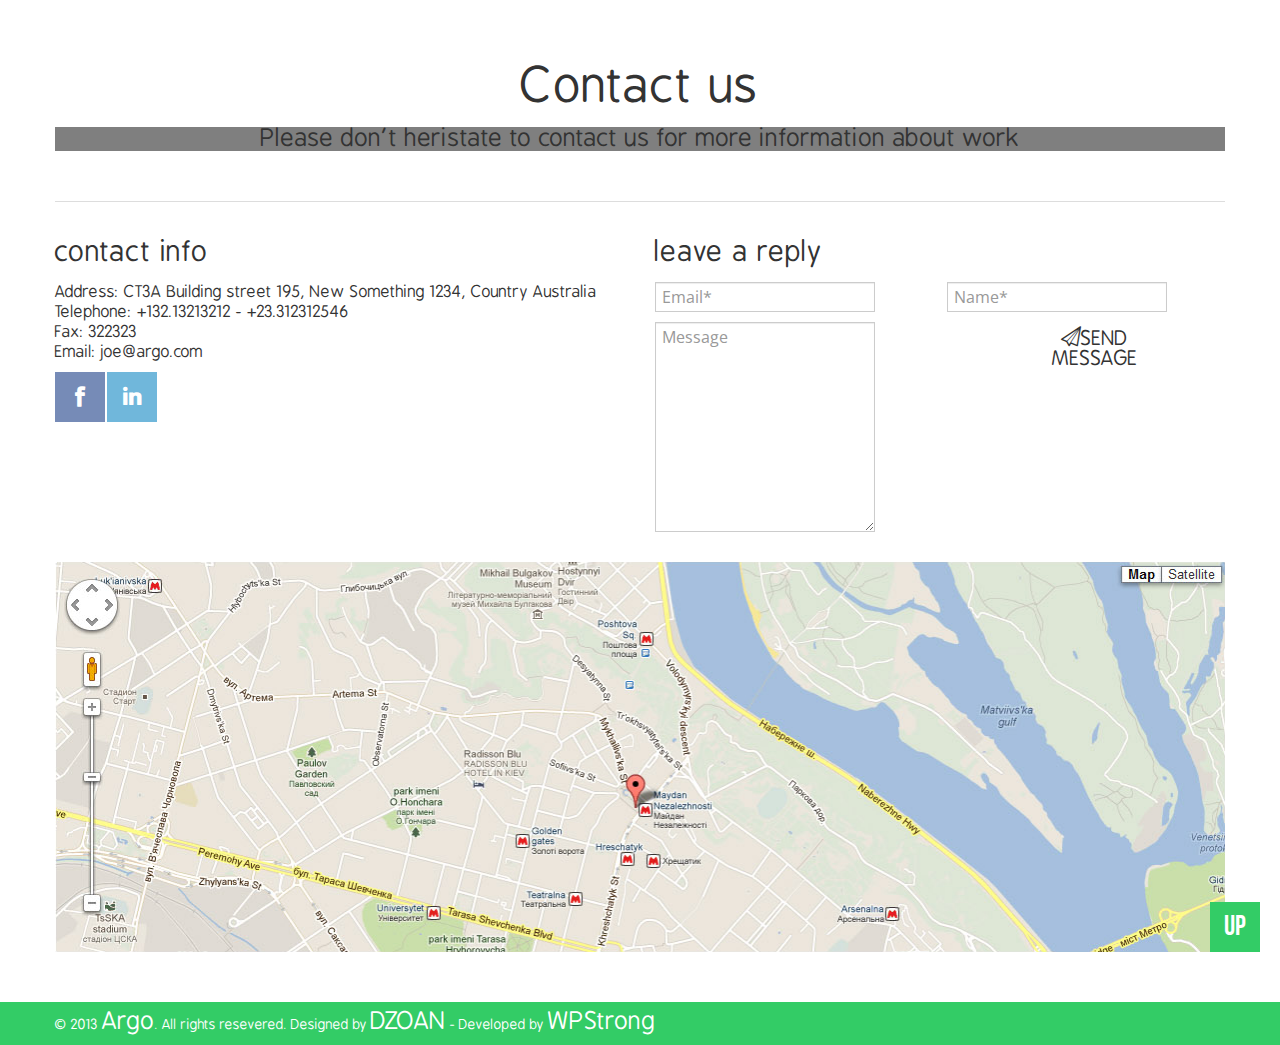
<file: argo/slide.html>
<!DOCTYPE html>
<!--[if lt IE 7 ]><html style="margin-top: 0 !important" class="ie ie6" lang="en"> <![endif]-->
<!--[if IE 7 ]><html style="margin-top: 0 !important" class="ie ie7" lang="en"> <![endif]-->
<!--[if IE 8 ]><html style="margin-top: 0 !important" class="ie ie8" lang="en"> <![endif]-->
<!--[if (gte IE 9)|!(IE)]><!--> <!--<![endif]-->
<html style="margin-top: 0 !important" lang="en-US"> <!--<![endif]-->
<head>
    <meta http-equiv="Content-Type" content="text/html; charset=UTF-8" />
    <title>Argo</title>
    <meta name="viewport" content="width=device-width, initial-scale=1, maximum-scale=1">
    <link href='http://fonts.googleapis.com/css?family=Open+Sans:300,400,600,300italic' rel='stylesheet' type='text/css'>
    <link rel="stylesheet" href="assets/css/style.css" type="text/css" media="all" >
    <link rel="stylesheet" href="assets/css/responsive.css" type="text/css" media="all" >
   	<script src="assets/js/jquery.js"></script>
    <!--[if lt IE 9]>
        <script src="http://html5shim.googlecode.com/svn/trunk/html5.js"></script>
    <![endif]-->
     <!--[if  IE]>
        <link href="assets/css/ie.css" rel='stylesheet' type='text/css'>
    <![endif]-->
    <!--[if IE 7]>
		<link rel="stylesheet" href="assets/css/font-awesome-ie7.min.css">
	<![endif]-->
</head>
<body data-spy="scroll" data-target=".navbar">
<div id="navbar" class="navbar navbar-fixed-top">
  <div class="navbar-inner">
    <div class="container">
      <button data-target=".nav-collapse" data-toggle="collapse" class="btn btn-navbar" type="button">
        <span class="icon-bar"></span>
        <span class="icon-bar"></span>
        <span class="icon-bar"></span>
      </button>
      <a href="#" class="brand">Argo</a>
      <div class="nav-collapse collapse">
        <ul class="nav">
          <li class="">
            <a href="#services"><i class="li_bulb"></i>Services</a>
          </li>
          <li class="">
            <a href="#portfolio"><i class="li_photo"></i>Portfolio</a>
          </li>
           <li class="">
            <a href="#about-us"><i class="li_bubble"></i>About us</a>
          </li>
          <li class="">
            <a href="#blog"><i class="li_note"></i>Blog</a>
          </li>
          <li class="">
            <a href="#contact"><i class="li_paperplane"></i>Contact us</a>
          </li>
        </ul>
      </div>
    </div>
  </div>
</div> <!-- end navbar -->

<div id="slider" class="">
	<div class="container">
		<div id="sequence">
			<ul class="sequence-canvas">
				<li class="slide slide1">
					<img class="item1" src="assets/img/slide/slide3_1.png" alt="">
					<img class="item2" src="assets/img/slide/slide3_2.png" alt="">
					<div class="hero">
						<h2>Argo Theme dolor sit amet Elasde</h2>
						<p>
							Consectetur adipisicing elit, sed do eiusmod tempor incididunt ut
							dolore magna aliqua. br
							Ut enim ad minim veniam, quis nostrud ARGO.
						</p>
						<p>
							<button class="btn btn-large  " type="button"><div class="nav-hover"></div>Purchase now</button><button class="btn btn-large btn-primary" type="button"><div class="nav-hover"></div>Learn more</button>
						</p>
					</div>
		            	
				</li>
				<li class="slide slide2">
					<img class="item1" src="assets/img/slide/slide2_1.png" alt="">
					<img class="item2" src="assets/img/slide/slide2_2.png" alt="">
					<img class="item3" src="assets/img/slide/slide2_3.png" alt="">
					<div class="hero">
						<h2>Argo is Great theme <br> with possibilities and options!</h2>
						<p>
							Argo Theme is awesome with clean, elegant design and easily to customize.<br>
							Ut enim ad minim veniam, quis nostrud ARGO.
						</p>
						<p>
							<button class="btn btn-large  " type="button"><div class="nav-hover"></div>Purchase now</button><button class="btn btn-large btn-primary" type="button"><div class="nav-hover"></div>Learn more</button>
						</p>
					</div>
		        </li>
		        <li class="slide slide3">
					<img class="item1" src="assets/img/slide/slide1_1.png" alt="">
					<img class="item2" src="assets/img/slide/slide1_2.png" alt="">
					<img class="item3" src="assets/img/slide/slide1_3.png" alt="">
					<div class="hero">
						<h2>Responsive , Rentina ready</h2>
						<p>
							Argo Theme is awesome with clean, elegant design and easily to customize.<br>
							Ut enim ad minim veniam, quis nostrud ARGO.
						</p>
					</div>
		        </li>
			</ul>
			<a class="left sequence-prev carousel-control" href="javascript:void(0);" >&lsaquo;</a>
            <a class="right sequence-next carousel-control" href="javascript:void(0);">&rsaquo;</a>
		</div>
	</div>
</div>

<div id="services" class="section">
	<div class="container">
		<div class="hero">
			<h1>Gentle WordPress Theme, Responsive &amp; Retina ready.</h1>
			<p>WordPress theme in it's most beautiful form ever. It's just as spectacular on the inside.</p>
		</div>
		<div class="brow sev_list">
			<div class="brick2">
				<i class="li_pen"></i>
				<h2>advice</h2>
				<p>Lorem ipsum dolor sit amet, consectetur adipisicing elit, tempor incididunt.</p>
			</div>
			<div class="brick2">
				<i class="li_lab"></i>
				<h2>Design</h2>
				<p>Lorem ipsum dolor sit amet, consectetur adipisicing elit, tempor incididunt.</p>
			</div>
			<div class="brick2">
				<i class="li_settings"></i>
				<h2>Construction</h2>
				<p>Lorem ipsum dolor sit amet, consectetur adipisicing elit, tempor incididunt.</p>
			</div>
		</div>
	</div>
</div>
<div id="portfolio" class="section">
	<div class="container">
		<div class="hero">
			<h1>PORTFOLIO</h1>
			<p>Check out our portfolio and click to see them.</p>
		</div>
		<ul class="filter clearfix">
			<li><a href="#" class="active" data-filter="*">All</a></li>
			<li><a href="#" data-filter=".living">Living</a></li>
			<li><a href="#" data-filter=".kitchen">Kitchen</a></li>
			<li><a href="#" data-filter=".bath">Bath</a></li>
			<li><a href="#" data-filter=".bed">Bed</a></li>
		</ul>
		<!-- Modal -->
		<div id="modalbox" class="modal hide fade" tabindex="-1" role="dialog" aria-labelledby="myModalLabel" aria-hidden="true">
			<button type="button" class="close" data-dismiss="modal" aria-hidden="true">×</button>
			<div class="modal-body">
				 <div id="myCarousel" class="carousel slide">
	                <div class="carousel-inner">
	                  <div class="item active">
	                    <img src="assets/img/demo4.png" alt="">
	                   </div>
	                  <div class="item">
	                    <img src="assets/img/demo2.png" alt="">
	                  </div>
	                  <div class="item">
	                    <img src="assets/img/demo3.png" alt="">
	                  </div>
	                </div>
	                <a class="left carousel-control" href="#myCarousel" data-slide="prev">&lsaquo;</a>
	                <a class="right carousel-control" href="#myCarousel" data-slide="next">&rsaquo;</a>
	              </div>
	              <h3>Argo project title living room</h3>
	              <p>
	              	Maecenas lectus tellus, faucibus id auctor vitae, egestas nec turpis. Proin accumsan interdum lacus nec convallis. Sed vestibulum placerat auctor. 
	              </p>
			</div>
			<div class="modal-footer">
			</div>
		</div>
		<ul class="isotope clearfix">
			<li class="item brick1 living kitchen">
				<a href="#modalbox" data-toggle="modal">
					<img src="assets/img/pf1.png" alt="Portfolio1">
					<div class="hover">
						<img src="assets/img/ico_search.png" alt="">
						<h4>Coachcarter </h4>
						<p>Living</p>
				    </div>
				</a>
			</li>
			<li class="item brick1 kitchen living">
				<a href="#modalbox" data-toggle="modal">
					<img src="assets/img/pf2.png" alt="Portfolio1">
					<div class="hover">
						<img src="assets/img/ico_search.png" alt="">
						<h4>Great Sofa </h4>
						<p>Kitchen</p>
				    </div>
				</a>
			</li>
			<li class="item brick1 bed">
				<a href="#modalbox" data-toggle="modal">
					<img src="assets/img/pf3.png" alt="Portfolio1">
					<div class="hover">
						<img src="assets/img/ico_search.png" alt="">
						<h4>Monster bed</h4>
						<p>Bed</p>
				    </div>
				</a>
			</li>
			<li class="item brick1 living bath bed">
				<a href="#modalbox" data-toggle="modal">
					<img src="assets/img/pf4.png" alt="Portfolio1">
					<div class="hover">
						<img src="assets/img/ico_search.png" alt="">
						<h4>Coachcarter </h4>
						<p>Living</p>
				    </div>
				</a>
			</li>
			<li class="item brick1 kitchen living">
				<a href="#modalbox" data-toggle="modal">
					<img src="assets/img/pf5.png" alt="Portfolio1">
					<div class="hover">
						<img src="assets/img/ico_search.png" alt="">
						<h4>Illustration</h4>
						<p>Kitchen</p>
				    </div>
				</a>
			</li>
			<li class="item brick1 bath living">
				<a href="#modalbox" data-toggle="modal">
					<img src="assets/img/pf6.png" alt="Portfolio1">
					<div class="hover">
						<img src="assets/img/ico_search.png" alt="">
						<h4>King Kong</h4>
						<p>Bath</p>
				    </div>
				</a>
			</li>
			<li class="item brick1 bed bath">
				<a href="#modalbox" data-toggle="modal">
					<img src="assets/img/pf7.png" alt="Portfolio1">
					<div class="hover">
						<img src="assets/img/ico_search.png" alt="">
						<h4>King Kong</h4>
						<p>Bed</p>
				    </div>
				</a>
			</li>
			<li class="item brick1 bath living kitchen">
				<a href="#modalbox" data-toggle="modal">
					<img src="assets/img/pf8.png" alt="Portfolio1">
					<div class="hover">
						<img src="assets/img/ico_search.png" alt="">
						<h4>King Kong</h4>
						<p>Bed</p>
				    </div>
				</a>
			</li>
			<li class="item brick1 living bath">
				<a href="#modalbox" data-toggle="modal">
					<img src="assets/img/pf9.png" alt="Portfolio1">
					<div class="hover">
						<img src="assets/img/ico_search.png" alt="">
						<h4>King Kong</h4>
						<p>Bed</p>
				    </div>
				</a>
			</li>
			<li class="item brick1 kitchen">
				<a href="#modalbox" data-toggle="modal">
					<img src="assets/img/pf10.png" alt="Portfolio1">
					<div class="hover">
						<img src="assets/img/ico_search.png" alt="">
						<h4>CARNABY</h4>
						<p>Kitchen</p>
				    </div>
				</a>
			</li>
			<li class="item brick1 bath">
				<a href="#modalbox" data-toggle="modal">
					<img src="assets/img/pf11.png" alt="Portfolio1">
					<div class="hover">
						<img src="assets/img/ico_search.png" alt="">
						<h4>VIKING</h4>
						<p>Bath</p>
				    </div>
				</a>
			</li>
			<li class="item brick1 living">
				<a href="#modalbox" data-toggle="modal">
					<img src="assets/img/pf12.png" alt="Portfolio1">
					<div class="hover">
						<img src="assets/img/ico_search.png" alt="">
						<h4>BAVARIA</h4>
						<p>Living</p>
				    </div>
				</a>
			</li>
			<li class="item brick1 bed">
				<a href="#modalbox" data-toggle="modal">
					<img src="assets/img/pf13.png" alt="Portfolio1">
					<div class="hover">
						<img src="assets/img/ico_search.png" alt="">
						<h4>HARRIS</h4>
						<p>Bed</p>
				    </div>
				</a>
			</li>
			<li class="item brick1 living bed">
				<a href="#modalbox" data-toggle="modal">
					<img src="assets/img/pf14.png" alt="Portfolio1">
					<div class="hover">
						<img src="assets/img/ico_search.png" alt="">
						<h4>Cloud</h4>
						<p>Living</p>
				    </div>
				</a>
			</li>
			<li class="item brick1 bed living">
				<a href="#modalbox" data-toggle="modal">
					<img src="assets/img/pf15.png" alt="Portfolio1">
					<div class="hover">
						<img src="assets/img/ico_search.png" alt="">
						<h4>Mission</h4>
						<p>Bed</p>
				    </div>
				</a>
			</li>
			<li class="item brick1 bath living">
				<a href="#modalbox" data-toggle="modal">
					<img src="assets/img/pf16.png" alt="Portfolio1">
					<div class="hover">
						<img src="assets/img/ico_search.png" alt="">
						<h4>Pedro</h4>
						<p>Bath</p>
				    </div>
				</a>
			</li>
			<li class="item brick1 living bath">
				<a href="#modalbox" data-toggle="modal">
					<img src="assets/img/pf17.png" alt="Portfolio1">
					<div class="hover">
						<img src="assets/img/ico_search.png" alt="">
						<h4>Agrippa</h4>
						<p>Living</p>
				    </div>
				</a>
			</li>
			<li class="item brick1 kitchen">
				<a href="#modalbox" data-toggle="modal">
					<img src="assets/img/pf18.png" alt="Portfolio1">
					<div class="hover">
						<img src="assets/img/ico_search.png" alt="">
						<h4>Catch</h4>
						<p>Kitchen</p>
				    </div>
				</a>
			</li>
		</ul>
	</div>
</div>
<div id="purchase" class="divider section">
	<div class="bg-holder">
		<div class="container">
			<div class="hero">
				<h1>great one page theme with possibilities and options</h1>
				<p>
					<button class="btn btn-large  " type="button"><div class="nav-hover"></div>Purchase now</button><button class="btn btn-large btn-primary" type="button"><div class="nav-hover"></div>Learn more</button>
				</p>
			</div>
		</div>
	</div>
</div>
<div id="about-us" class="section">
	<div class="container">
		<div class="hero">
			<h1>about us</h1>
			<p>Argo Theme is awesome with clean, elegant design and easily to customize</p>
		</div>
		<div class="row">
			<div class="span6">
				<h3>who we are</h3>
				<p>Praesent varius magna urna. Curabitur sed mi ut purus porttitor commodo. Cras adipiscing turpis a erat imperdiet iaculis non nec mauris. Vestibulum nec est nec urna porttitor egestas. Aliquam nibh elit, placerat ut aliquam eu, eleifend vitae erat.
				</p>
				<p>
Maecenas lectus tellus, faucibus id auctor vitae, egestas nec turpis. Proin accumsan interdum lacus nec convallis. Sed vestibulum placerat auctor. Maecenas scelerisque nibh nec eros mattis id suscipit sem viverra. </p>
			</div>
			<div class="span6">
				<h3>our skills</h3>
				    <div class="progress">
				    	<div class="bar" data-width="60"><span>Funiture design</span></div>
				    </div>
				    <div class="progress">
				    	<div class="bar" data-width="80"><span>Advice</span></div>
				    </div>
				    <div class="progress">
				    	<div class="bar" data-width="70"><span>Construction</span></div>
				    </div>
				    <div class="progress">
				    	<div class="bar" data-width="90"><span>Building design</span></div>
				    </div>
			</div>
		</div>
		<h3>our team member</h3>

			<div class="our-team row">
				<div class="span6">
					<div class="team">
						<div class="ava">
							<img src="assets/img/team1.png" alt="team 1">
						</div>
						<div class="info">
							<h4 class="name">Peter L.Marcus<small> - architect</small></h4>
							<p>Lorem ipsum dolor sit amet, consectetur adipiscing elit. Donec ut dui ante. In malesuada arcu metus, at pulvinar erat.</p>
						</div>
						<div class="social">
							<a href="#" class="facebook"><i class="icon-facebook"></i></a><a href="#" class="twitter"><i class="icon-twitter"></i></a><a href="#" class="gplus"><i class="icon-google-plus"></i></a>
						</div>
					</div>
				</div>
				<div class="span6">
					<div class="team">
						<div class="ava">
							<img src="assets/img/team2.png" alt="team 1">
						</div>
						<div class="info">
							<h4 class="name">Peter L.Marcus<small> - architect</small></h4>
							<p>Lorem ipsum dolor sit amet, consectetur adipiscing elit. Donec ut dui ante. In malesuada arcu metus, at pulvinar erat.</p>
						</div>
						<div class="social">
							<a href="#" class="facebook"><i class="icon-facebook"></i></a><a href="#" class="gplus"><i class="icon-google-plus"></i></a>
						</div>
					</div>
				</div>
				
			</div>
			<div class="our-team row">
				<div class="span6">
					<div class="team">
						<div class="ava">
							<img src="assets/img/team3.png" alt="team 1">
						</div>
						<div class="info">
							<h4 class="name">Peter L.Marcus<small> - architect</small></h4>
							<p>Lorem ipsum dolor sit amet, consectetur adipiscing elit. Donec ut dui ante. In malesuada arcu metus, at pulvinar erat.</p>
						</div>
						<div class="social">
							<a href="#" class="facebook"><i class="icon-facebook"></i></a><a href="#" class="linkedin"><i class="icon-linkedin"></i></a>
						</div>
					</div>
				</div>
				<div class="span6">
					<div class="team">
						<div class="ava">
							<img src="assets/img/team4.png" alt="team 1">
						</div>
						<div class="info">
							<h4 class="name">Peter L.Marcus<small> - architect</small></h4>
							<p>Lorem ipsum dolor sit amet, consectetur adipiscing elit. Donec ut dui ante. In malesuada arcu metus, at pulvinar erat.</p>
						</div>
						<div class="social">
							<a href="#" class="facebook"><i class="icon-facebook"></i></a><a href="#" class="gplus"><i class="icon-google-plus"></i></a>
						</div>
					</div>
				</div>
				
			</div>
	</div>
</div> <!-- end About us  -->

<div id="blog" class="section">
	<div class="container">
		<div class="hero">
			<h1>Blog section</h1>
			<p>Wordpress theme in it's most beautiful form ever. It's just as spectacular on the inside.</p>
		</div>
		<div class="blog_container">
			<div class="row-full clearfix">
				<div class="brick2"><iframe src="http://player.vimeo.com/video/61996880?autoplay=0&amp;api=1" width="400" height="300" frameborder="0" webkitAllowFullScreen mozallowfullscreen allowFullScreen></iframe></div>
				<div class="brick1 odd">
					<a href="blog.html" class="article">
						<img src="assets/img/blog2.png" alt="blog">
						<div class="meta">
							<h5><i class="icon-file-alt"></i> veniam, quis nostrud ARGO beautiful form ever</h5>
						</div>
					</a>
				</div>
				<div class="brick1">
					<a href="blog.html" class="article">
						<img src="assets/img/blog1.png" alt="blog">
						<div class="meta">
							<h5><i class="icon-file-alt"></i> veniam, quis nostrud ARGO</h5>
						</div>
					</a>
				</div>
				<div class="brick2">
					<a href="blog.html" class="article">
						<img src="assets/img/blog3.png" alt="blog">
						<div class="meta">
							<h5><i class="icon-file-alt"></i> veniam, quis nostrud ARGO beautiful form ever</h5>
							<p class="desc">
								Maecenas lectus tellus, faucibus id auctor vitae, egestas nec turpis. Proin accumsan interdum lacus nec convallis. Sed vestibulum placerat auctor. 
							</p>
						</div>
					</a>
				</div>
				<div class="brick1">
					<a href="blog.html" class="article">
						<img src="assets/img/blog4.png" alt="blog">
						<div class="meta">
							<h5><i class="icon-file-alt"></i> veniam, quis nostrud ARGO beautiful form ever</h5>
							<p class="desc">
								Maecenas lectus tellus, faucibus id auctor vitae, egestas nec turpis. Proin accumsan interdum lacus nec convallis. Sed vestibulum placerat auctor. 
							</p>
						</div>
					</a>
				</div>
				<div class="brick1">
					<a href="blog.html" class="article">
						<img src="assets/img/blog5.png" alt="blog">
						<div class="meta">
							<h5><i class="icon-file-alt"></i> veniam, quis nostrud ARGO beautiful form ever</h5>
							<p class="desc">
								Maecenas lectus tellus, faucibus id auctor vitae, egestas nec turpis. Proin accumsan interdum lacus nec convallis. Sed vestibulum placerat auctor. 
							</p>
						</div>
					</a>
				</div>
				<div class="brick2">
					<a href="blog.html" class="article">
						<img src="assets/img/blog6.png" alt="blog">
						<div class="meta">
							<h5><i class="icon-file-alt"></i> veniam, quis nostrud ARGO beautiful form ever</h5>
							<p class="desc">
								Maecenas lectus tellus, faucibus id auctor vitae, egestas nec turpis. Proin accumsan interdum lacus nec convallis. Sed vestibulum placerat auctor. 
							</p>
						</div>
					</a>
				</div>
				<div class="brick1">
				<a href="blog.html" class="article">
						<img src="assets/img/blog7.png" alt="blog">
						<div class="meta">
							<h5><i class="icon-file-alt"></i> veniam, quis nostrud ARGO beautiful form ever</h5>
							<p class="desc">
								Maecenas lectus tellus, faucibus id auctor vitae, egestas nec turpis. Proin accumsan interdum lacus nec convallis. Sed vestibulum placerat auctor. 
							</p>
						</div>
					</a>
				</div>
				<div class="brick1 odd">
					<a href="blog.html" class="article">
						<img src="assets/img/blog8.png" alt="blog">
						<div class="meta">
							<h5><i class="icon-file-alt"></i> veniam, quis nostrud ARGO beautiful form ever</h5>
							<p class="desc">
								Maecenas lectus tellus, faucibus id auctor vitae, egestas nec turpis. Proin accumsan interdum lacus nec convallis. Sed vestibulum placerat auctor. 
							</p>
						</div>
					</a>
				</div>
			</div>
			<div class="row-full clearfix">
				<div class="brick1">
				<a href="blog.html" class="article">
						<img src="assets/img/blog7.png" alt="blog">
						<div class="meta">
							<h5><i class="icon-file-alt"></i> veniam, quis nostrud ARGO beautiful form ever</h5>
							<p class="desc">
								Maecenas lectus tellus, faucibus id auctor vitae, egestas nec turpis. Proin accumsan interdum lacus nec convallis. Sed vestibulum placerat auctor. 
							</p>
						</div>
					</a>
				</div>
				<div class="brick1">
					<a href="blog.html" class="article">
						<img src="assets/img/blog5.png" alt="blog">
						<div class="meta">
							<h5><i class="icon-file-alt"></i> veniam, quis nostrud ARGO beautiful form ever</h5>
							<p class="desc">
								Maecenas lectus tellus, faucibus id auctor vitae, egestas nec turpis. Proin accumsan interdum lacus nec convallis. Sed vestibulum placerat auctor. 
							</p>
						</div>
					</a>
				</div>
				
				<div class="brick2 odd">
					<a href="blog.html" class="article">
						<img src="assets/img/blog6.png" alt="blog">
						<div class="meta">
							<h5><i class="icon-file-alt"></i> veniam, quis nostrud ARGO beautiful form ever</h5>
							<p class="desc">
								Maecenas lectus tellus, faucibus id auctor vitae, egestas nec turpis. Proin accumsan interdum lacus nec convallis. Sed vestibulum placerat auctor. 
							</p>
						</div>
					</a>
				</div>
				
				<div class="brick2"><iframe src="http://player.vimeo.com/video/40689438?autoplay=0&amp;api=1" width="400" height="300" frameborder="0" webkitAllowFullScreen mozallowfullscreen allowFullScreen></iframe></div>
				<div class="brick1 odd">
					<a href="blog.html" class="article">
						<img src="assets/img/blog8.png" alt="blog">
						<div class="meta">
							<h5><i class="icon-file-alt"></i> veniam, quis nostrud ARGO beautiful form ever</h5>
							<p class="desc">
								Maecenas lectus tellus, faucibus id auctor vitae, egestas nec turpis. Proin accumsan interdum lacus nec convallis. Sed vestibulum placerat auctor. 
							</p>
						</div>
					</a>
				</div>
				<div class="brick1">
					<a href="blog.html" class="article">
						<img src="assets/img/blog7.png" alt="blog">
						<div class="meta">
							<h5><i class="icon-file-alt"></i> veniam, quis nostrud ARGO beautiful form ever</h5>
							<p class="desc">
								Maecenas lectus tellus, faucibus id auctor vitae, egestas nec turpis. Proin accumsan interdum lacus nec convallis. Sed vestibulum placerat auctor. 
							</p>
						</div>
					</a>
				</div>
				<div class="brick2"><iframe src="http://player.vimeo.com/video/40689438?autoplay=0&amp;api=1" width="400" height="300" frameborder="0" webkitAllowFullScreen mozallowfullscreen allowFullScreen></iframe></div>
				<div class="brick1 odd"><img src="assets/img/blog2.png" alt="blog"></div>
				<div class="brick1"><img src="assets/img/blog1.png" alt="blog"></div>
				
			</div>
		</div>
	</div>
</div>	<!-- end Blog -->

<div id="testimonial" class="divider section">
	<div class="bg-holder">
		<div class="container">

			<!-- Bootstrap carousel -->

			<div id="msgs" class="carousel slide" >
				<h3>Testimonial</h3>
				 <!-- Carousel items -->
				<div class="carousel-inner">
					<div class="active item">
						<img class="thumbnail" src="assets/img/ava2.jpg" alt="">	
						<div class="msg">
							<strong>ArgoTheme</strong>
							<p>"ARGO did a great job with the layout of our website. It is easy to navigate and has a clean, modern appearance. Feedback was encouraged throughout the process, and emails were always answered in a timely . <br>

We are very proud of our new website. It has much improved functionality and metrics. ARGO worked to make sure that we were happy with the end product."</p>
						</div>		
					</div>
					<div class="item">
						<img class="thumbnail" src="assets/img/ava3.jpg" alt="">	
						<div class="msg">
							<strong>Astro Galaxy</strong>
							<p>
"We are very proud of our new website. It has much improved functionality and metrics. ARGO worked to make sure that we were happy with the end product."</p>
						</div>		
					</div>
					<div class="item">
						<img class="thumbnail" src="assets/img/ava1.jpg" alt="">	
						<div class="msg">
							<strong>Joe Doe</strong>
							<p>
" It is easy to navigate and has a clean, modern appearance. Feedback was encouraged throughout the process, and emails were always answered in a timely."</p>
						</div>		
					</div>
				</div>
			</div>
		</div>
	</div>
</div>

<div id="contact" class="section">
	<div class="container">
		<div class="hero">
			<h1>Contact us</h1>
			<p>Please don't heristate to contact us for more information about work</p>
		</div>
		<div class="row">
			<div class="span6">
				<h3>contact info</h3>
				<ul>
					<li>Address: CT3A Building street 195, New Something 1234, Country Australia</li>
					<li>Telephone: +132.13213212 - +23.312312546</li>
					<li>Fax: 322323</li>
					<li>Email: joe@argo.com</li>
				</ul>
				<div class="social">
				<a href="#" class="facebook"><i class="icon-facebook"></i></a><a href="#" class="linkedin"><i class="icon-linkedin"></i></a>
			</div>
			</div>
			<div class="span6">
				<h3>leave a reply</h3>
				<form action="" id="comment_form" class="comment_form">
						<div class="row-fluid">
							<div class="span6">
								<input type="text" id="email" email="email" placeholder="Email*">
							</div>
							<div class="span6">
								<input type="text" id="name" name="name" placeholder="Name*">
							</div>
						</div>
						<div class="row-fluid">
							<div class="span8">
								<textarea name="txt_message" id="txt_message" placeholder="Message" cols="30" rows="10"></textarea>
							</div>
							<div class="span4">
								<button class="btn " type="button"><i class="li_paperplane"></i>Send message</button>
							</div>
						</div>
					</form>
			</div>
		</div>
		<div class="map"><!-- <iframe width="425" height="350" frameborder="0" scrolling="no" marginheight="0" marginwidth="0" src="https://maps.google.com/maps?f=q&amp;source=s_q&amp;hl=vi&amp;geocode=&amp;q=Times+Square,+Th%C3%A0nh+ph%E1%BB%91+New+York,+Ti%E1%BB%83u+bang+New+York,+Hoa+K%E1%BB%B3&amp;aq=0&amp;oq=time&amp;sll=37.0625,-95.677068&amp;sspn=49.357162,127.265625&amp;ie=UTF8&amp;hq=Times+Square,+Th%C3%A0nh+ph%E1%BB%91+New+York,+Ti%E1%BB%83u+bang+New+York,+Hoa+K%E1%BB%B3&amp;t=m&amp;ll=40.758882,-73.985176&amp;spn=0.016904,0.032015&amp;output=embed"></iframe> -->
			<img src="assets/img/map.png" alt="">
			</div>
	</div>
</div>
<footer id="footer">
	<div class="container">
		&copy; 2013 <a href="http://themeforest.net">Argo</a>. All rights resevered. Designed by <a href="http://themeforest.net/user/dzoan">DZOAN</a> - Developed by <a href="http://themeforest.net/user/wpstrong">WPStrong</a>
	</div>
	<a href="#" id="btn_up">UP</a>
</footer>
<!-- Bootstrap js -->
<script src="assets/js/bootstrap-transition.js"></script>
<script src="assets/js/bootstrap-modal.js"></script>
<script src="assets/js/bootstrap-dropdown.js"></script>
<script src="assets/js/bootstrap-carousel.js"></script>
<script src="assets/js/bootstrap-collapse.js"></script>
<script src="assets/js/bootstrap-scrollspy.js"></script>

<script src="assets/js/jquery.mCustomScrollbar.concat.min.js"></script>
<script src="assets/js/sequence.jquery-min.js"></script>
<script src="assets/js/jquery.mousewheel.min.js"></script>
<script src="assets/js/jquery.hoverdir.js"></script>
<script src="assets/js/jquery.isotope.min.js"></script>
<script src="assets/js/argo.slide.js"></script>
<script src="assets/js/main.js"></script>

</body>
</html>
</file>
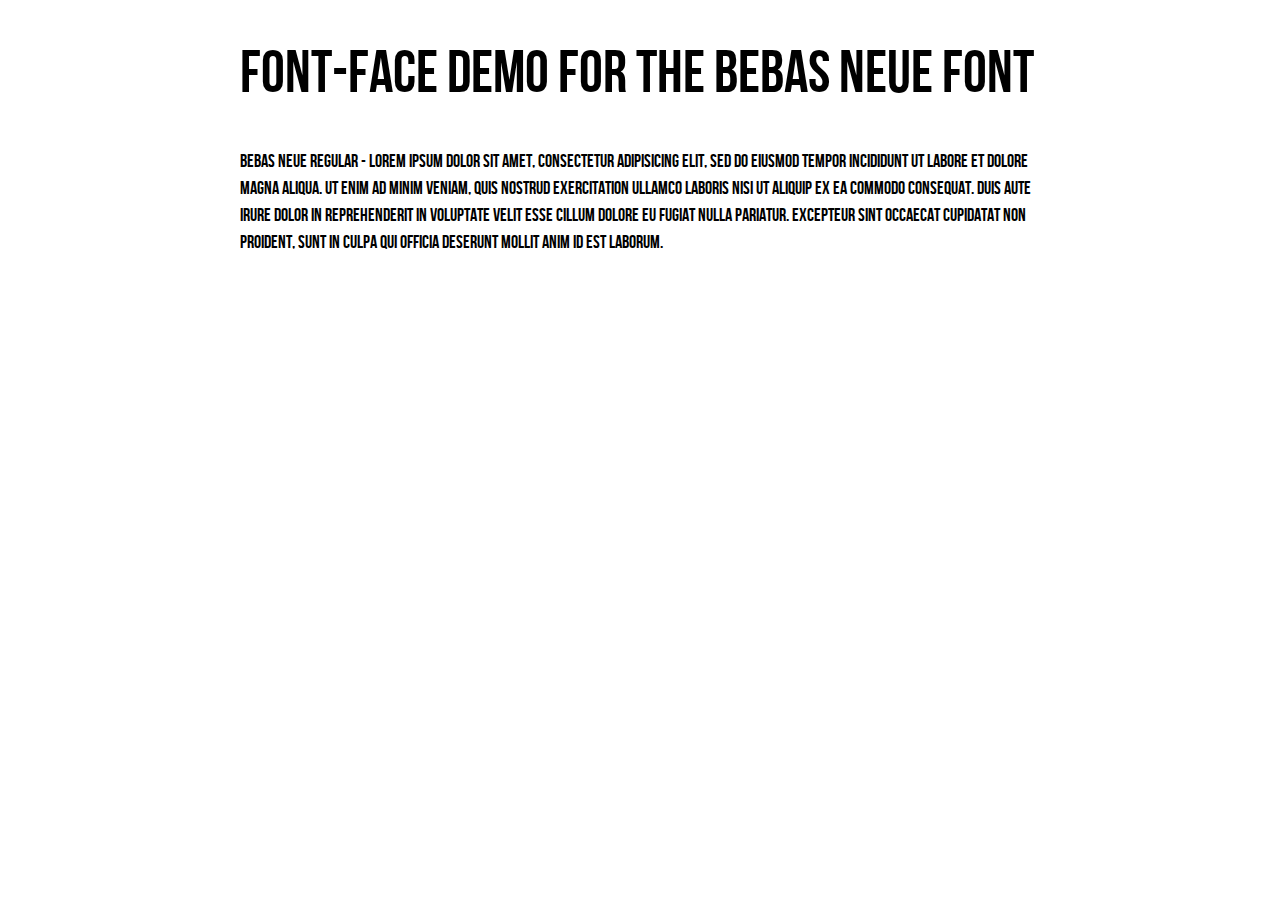
<file: argo/assets/font/bebas-neue-fontfacekit/demo.html>
<!DOCTYPE html PUBLIC "-//W3C//DTD XHTML 1.0 Strict//EN"
	"http://www.w3.org/TR/xhtml1/DTD/xhtml1-strict.dtd">

<html xmlns="http://www.w3.org/1999/xhtml" xml:lang="en" lang="en">
<head>
	<meta http-equiv="Content-Type" content="text/html; charset=utf-8"/>

	<title>Font Face Demo</title>
	<link rel="stylesheet" href="stylesheet.css" type="text/css" charset="utf-8">
	<style type="text/css" media="screen">
		h1.fontface {font: 60px/68px 'BebasNeueRegular', Arial, sans-serif;letter-spacing: 0;}

		p.style1 {font: 18px/27px 'BebasNeueRegular', Arial, sans-serif;}
		
		#container {
			width: 800px;
			margin-left: auto;
			margin-right: auto;
		}
	</style>
</head>

<body>
	<div id="container">
		<h1 class="fontface">FONT-FACE DEMO FOR THE BEBAS NEUE FONT</h1>
	
	 

	<p class="style1">Bebas Neue Regular - Lorem ipsum dolor sit amet, consectetur adipisicing elit, sed do eiusmod tempor incididunt ut labore et dolore magna aliqua. Ut enim ad minim veniam, quis nostrud exercitation ullamco laboris nisi ut aliquip ex ea commodo consequat. Duis aute irure dolor in reprehenderit in voluptate velit esse cillum dolore eu fugiat nulla pariatur. Excepteur sint occaecat cupidatat non proident, sunt in culpa qui officia deserunt mollit anim id est laborum.</p>

		</div>
</body>
</html>
</file>
<file: documentation/assets/js/google-code-prettify/prettify.css>
.com { color: #93a1a1; }
.lit { color: #195f91; }
.pun, .opn, .clo { color: #93a1a1; }
.fun { color: #dc322f; }
.str, .atv { color: #D14; }
.kwd, .linenums .tag { color: #1e347b; }
.typ, .atn, .dec, .var { color: teal; }
.pln { color: #48484c; }

.prettyprint {
  padding: 8px;
  background-color: #f7f7f9;
  border: 1px solid #e1e1e8;
}
.prettyprint.linenums {
  -webkit-box-shadow: inset 40px 0 0 #fbfbfc, inset 41px 0 0 #ececf0;
     -moz-box-shadow: inset 40px 0 0 #fbfbfc, inset 41px 0 0 #ececf0;
          box-shadow: inset 40px 0 0 #fbfbfc, inset 41px 0 0 #ececf0;
}

/* Specify class=linenums on a pre to get line numbering */
ol.linenums {
  margin: 0 0 0 33px; /* IE indents via margin-left */
} 
ol.linenums li {
  padding-left: 12px;
  color: #bebec5;
  line-height: 18px;
  text-shadow: 0 1px 0 #fff;
}
</file>
<file: argo/assets/css/ie.css>
.container{
	width:1170px;
}
#portfolio .isotope .item .hover,#blog .article .meta{
	background: #3c6;
}

.row {
    margin-left: -30px;
    *zoom: 1;
  }
  .row:before,
  .row:after {
    display: table;
    line-height: 0;
    content: "";
  }
  .row:after {
    clear: both;
  }
  [class*="span"] {
    float: left;
    min-height: 1px;
    margin-left: 30px;
  }
  .container,
  .navbar-static-top .container,
  .navbar-fixed-top .container,
  .navbar-fixed-bottom .container {
    width: 1170px;
  }
  .span12 {
    width: 1170px;
  }
  .span11 {
    width: 1070px;
  }
  .span10 {
    width: 970px;
  }
  .span9 {
    width: 870px;
  }
  .span8 {
    width: 770px;
  }
  .span7 {
    width: 670px;
  }
  .span6 {
    width: 570px;
  }
  .span5 {
    width: 470px;
  }
  .span4 {
    width: 370px;
  }
  .span3 {
    width: 270px;
  }
  .span2 {
    width: 170px;
  }
  .span1 {
    width: 70px;
  }
  .offset12 {
    margin-left: 1230px;
  }
  .offset11 {
    margin-left: 1130px;
  }
  .offset10 {
    margin-left: 1030px;
  }
  .offset9 {
    margin-left: 930px;
  }
  .offset8 {
    margin-left: 830px;
  }
  .offset7 {
    margin-left: 730px;
  }
  .offset6 {
    margin-left: 630px;
  }
  .offset5 {
    margin-left: 530px;
  }
  .offset4 {
    margin-left: 430px;
  }
  .offset3 {
    margin-left: 330px;
  }
  .offset2 {
    margin-left: 230px;
  }
  .offset1 {
    margin-left: 130px;
  }
  .row-fluid {
    width: 100%;
    *zoom: 1;
  }
  .row-fluid:before,
  .row-fluid:after {
    display: table;
    line-height: 0;
    content: "";
  }
  .row-fluid:after {
    clear: both;
  }
  .row-fluid [class*="span"] {
    display: block;
    float: left;
    width: 100%;
    min-height: 30px;
    margin-left: 2.564102564102564%;
    *margin-left: 2.5109110747408616%;
    -webkit-box-sizing: border-box;
       -moz-box-sizing: border-box;
            box-sizing: border-box;
  }
  .row-fluid [class*="span"]:first-child {
    margin-left: 0;
  }
  .row-fluid .controls-row [class*="span"] + [class*="span"] {
    margin-left: 2.564102564102564%;
  }
  .row-fluid .span12 {
    width: 100%;
    *width: 99.94680851063829%;
  }
  .row-fluid .span11 {
    width: 91.45299145299145%;
    *width: 91.39979996362975%;
  }
  .row-fluid .span10 {
    width: 82.90598290598291%;
    *width: 82.8527914166212%;
  }
  .row-fluid .span9 {
    width: 74.35897435897436%;
    *width: 74.30578286961266%;
  }
  .row-fluid .span8 {
    width: 65.81196581196582%;
    *width: 65.75877432260411%;
  }
  .row-fluid .span7 {
    width: 57.26495726495726%;
    *width: 57.21176577559556%;
  }
  .row-fluid .span6 {
    width: 48.717948717948715%;
    *width: 48.664757228587014%;
  }
  .row-fluid .span5 {
    width: 40.17094017094017%;
    *width: 40.11774868157847%;
  }
  .row-fluid .span4 {
    width: 31.623931623931625%;
    *width: 31.570740134569924%;
  }
  .row-fluid .span3 {
    width: 23.076923076923077%;
    *width: 23.023731587561375%;
  }
  .row-fluid .span2 {
    width: 14.52991452991453%;
    *width: 14.476723040552828%;
  }
  .row-fluid .span1 {
    width: 5.982905982905983%;
    *width: 5.929714493544281%;
  }
  .row-fluid .offset12 {
    margin-left: 105.12820512820512%;
    *margin-left: 105.02182214948171%;
  }
  .row-fluid .offset12:first-child {
    margin-left: 102.56410256410257%;
    *margin-left: 102.45771958537915%;
  }
  .row-fluid .offset11 {
    margin-left: 96.58119658119658%;
    *margin-left: 96.47481360247316%;
  }
  .row-fluid .offset11:first-child {
    margin-left: 94.01709401709402%;
    *margin-left: 93.91071103837061%;
  }
  .row-fluid .offset10 {
    margin-left: 88.03418803418803%;
    *margin-left: 87.92780505546462%;
  }
  .row-fluid .offset10:first-child {
    margin-left: 85.47008547008548%;
    *margin-left: 85.36370249136206%;
  }
  .row-fluid .offset9 {
    margin-left: 79.48717948717949%;
    *margin-left: 79.38079650845607%;
  }
  .row-fluid .offset9:first-child {
    margin-left: 76.92307692307693%;
    *margin-left: 76.81669394435352%;
  }
  .row-fluid .offset8 {
    margin-left: 70.94017094017094%;
    *margin-left: 70.83378796144753%;
  }
  .row-fluid .offset8:first-child {
    margin-left: 68.37606837606839%;
    *margin-left: 68.26968539734497%;
  }
  .row-fluid .offset7 {
    margin-left: 62.393162393162385%;
    *margin-left: 62.28677941443899%;
  }
  .row-fluid .offset7:first-child {
    margin-left: 59.82905982905982%;
    *margin-left: 59.72267685033642%;
  }
  .row-fluid .offset6 {
    margin-left: 53.84615384615384%;
    *margin-left: 53.739770867430444%;
  }
  .row-fluid .offset6:first-child {
    margin-left: 51.28205128205128%;
    *margin-left: 51.175668303327875%;
  }
  .row-fluid .offset5 {
    margin-left: 45.299145299145295%;
    *margin-left: 45.1927623204219%;
  }
  .row-fluid .offset5:first-child {
    margin-left: 42.73504273504273%;
    *margin-left: 42.62865975631933%;
  }
  .row-fluid .offset4 {
    margin-left: 36.75213675213675%;
    *margin-left: 36.645753773413354%;
  }
  .row-fluid .offset4:first-child {
    margin-left: 34.18803418803419%;
    *margin-left: 34.081651209310785%;
  }
  .row-fluid .offset3 {
    margin-left: 28.205128205128204%;
    *margin-left: 28.0987452264048%;
  }
  .row-fluid .offset3:first-child {
    margin-left: 25.641025641025642%;
    *margin-left: 25.53464266230224%;
  }
  .row-fluid .offset2 {
    margin-left: 19.65811965811966%;
    *margin-left: 19.551736679396257%;
  }
  .row-fluid .offset2:first-child {
    margin-left: 17.094017094017094%;
    *margin-left: 16.98763411529369%;
  }
  .row-fluid .offset1 {
    margin-left: 11.11111111111111%;
    *margin-left: 11.004728132387708%;
  }
  .row-fluid .offset1:first-child {
    margin-left: 8.547008547008547%;
    *margin-left: 8.440625568285142%;
  }
</file>
<file: argo/assets/font/bebas-neue-fontfacekit/stylesheet.css>
/* Generated by Font Squirrel (http://www.fontsquirrel.com) on March 15, 2013 03:43:15 AM America/New_York */



@font-face {
    font-family: 'BebasNeueRegular';
    src: url('BebasNeue-webfont.eot');
    src: url('BebasNeue-webfont.eot?#iefix') format('embedded-opentype'),
         url('BebasNeue-webfont.woff') format('woff'),
         url('BebasNeue-webfont.ttf') format('truetype'),
         url('BebasNeue-webfont.svg#BebasNeueRegular') format('svg');
    font-weight: normal;
    font-style: normal;

}
</file>
